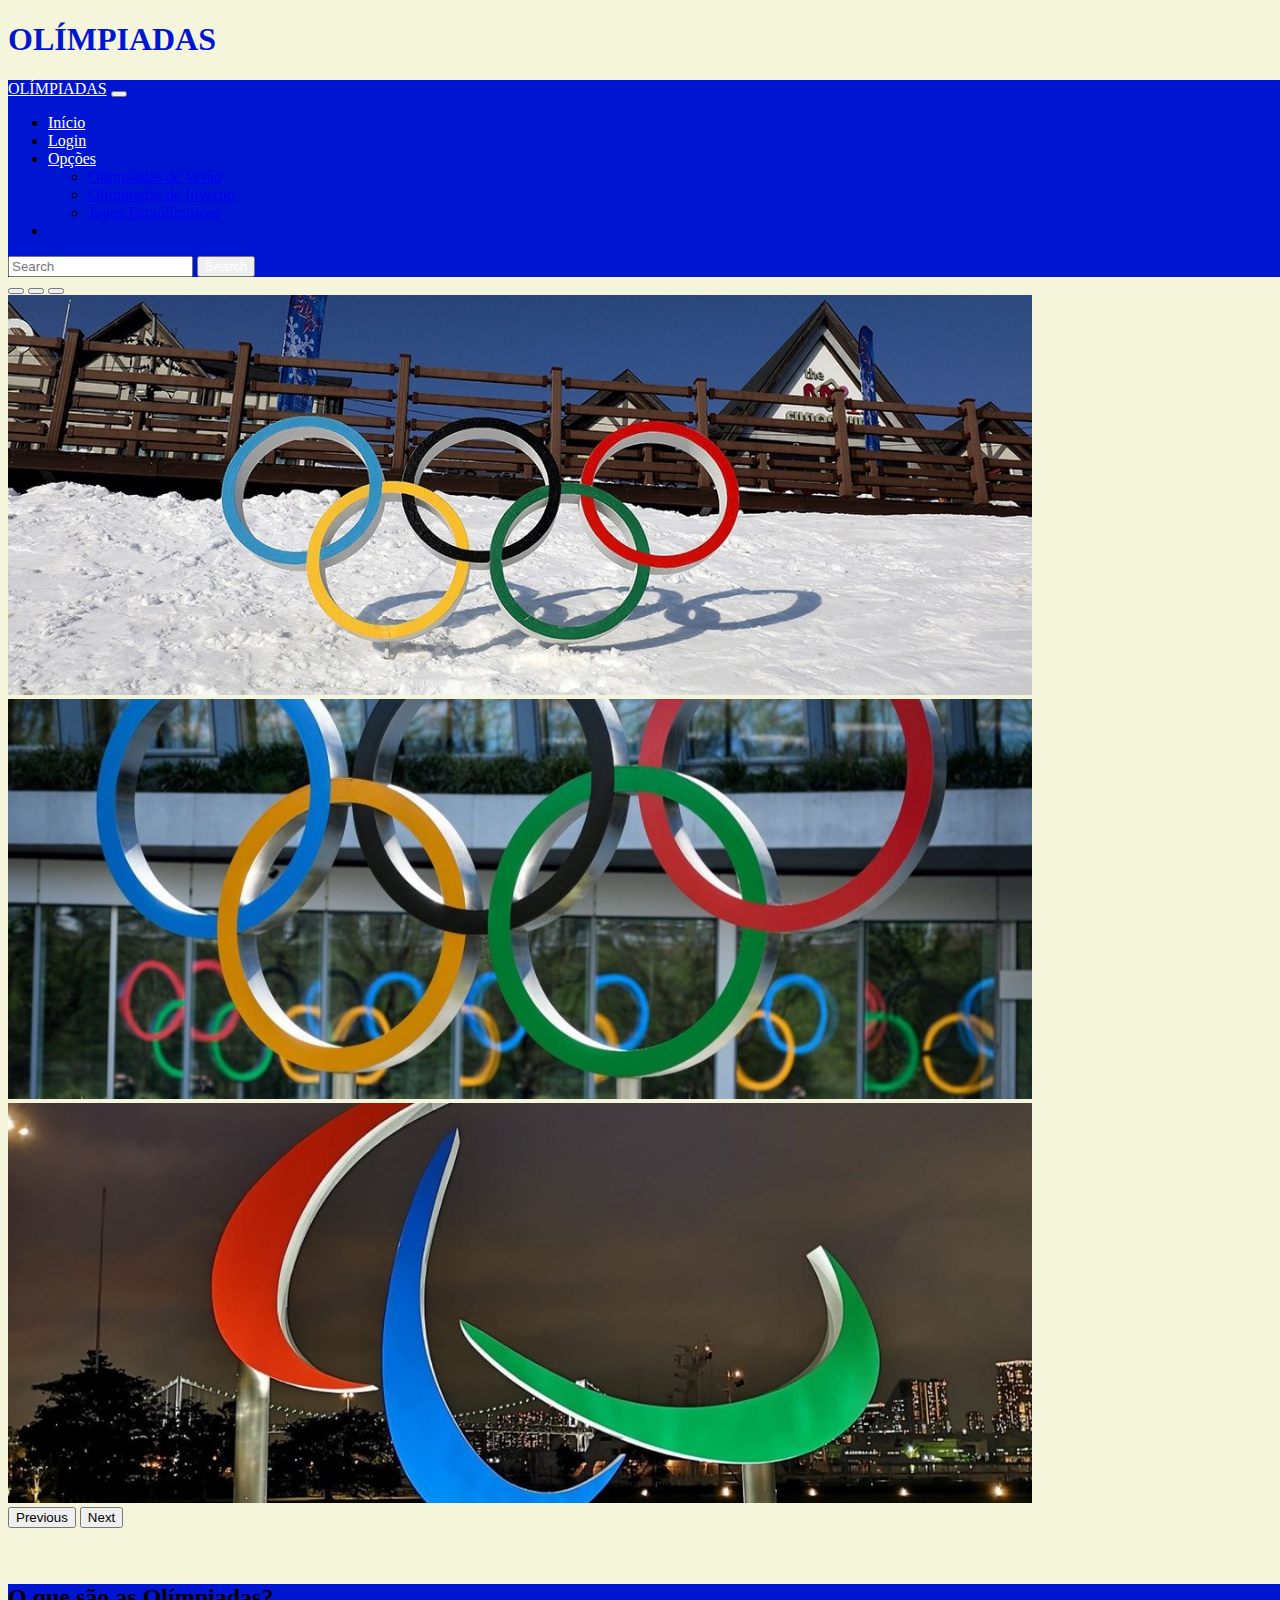
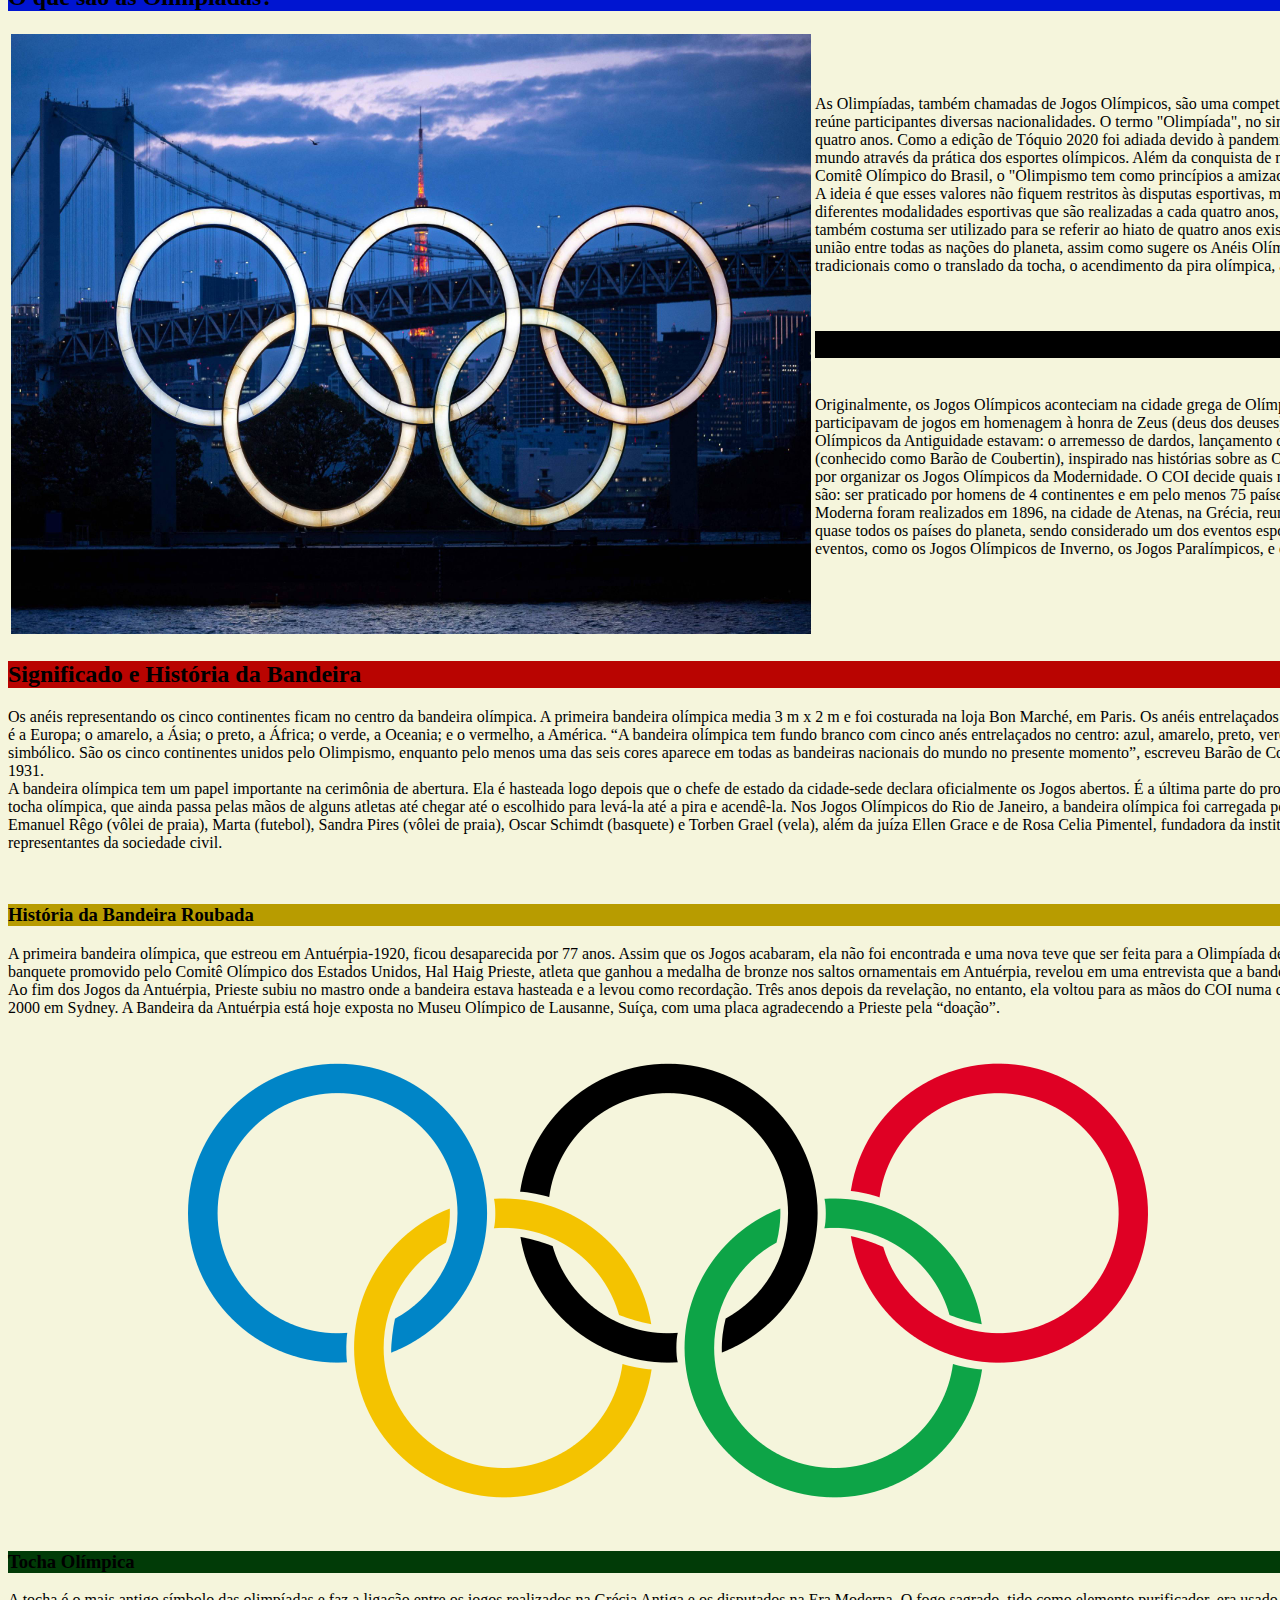
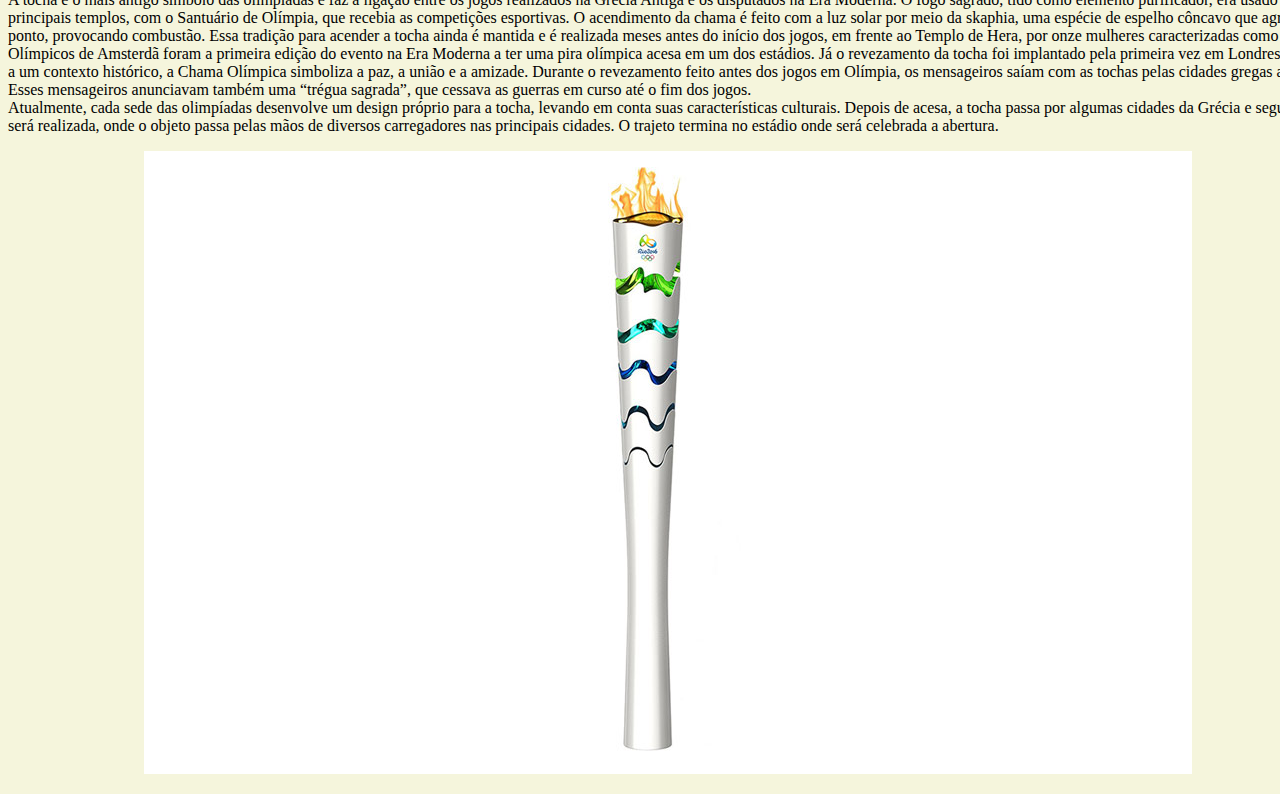
<file: index.html>
<!DOCTYPE html>
<html lang="pt-br">
<head>
    <meta charset="UTF-8">
    <meta http-equiv="X-UA-Compatible" content="IE=edge">
    <meta name="viewport" content="width=device-width, initial-scale=1.0">
    <link href="https://cdn.jsdelivr.net/npm/bootstrap@5.1.3/dist/css/bootstrap.min.css" rel="stylesheet" integrity="sha384-1BmE4kWBq78iYhFldvKuhfTAU6auU8tT94WrHftjDbrCEXSU1oBoqyl2QvZ6jIW3" crossorigin="anonymous">
    <script src="https://cdn.jsdelivr.net/npm/bootstrap@5.1.3/dist/js/bootstrap.bundle.min.js" integrity="sha384-ka7Sk0Gln4gmtz2MlQnikT1wXgYsOg+OMhuP+IlRH9sENBO0LRn5q+8nbTov4+1p" crossorigin="anonymous"></script>
    <link rel="stylesheet" href="css/estilo.css">
    <link rel="shortcut icon" href="img/icon medelha.ico" type="image/x-icon">
    <title>Olimpiadas</title>
</head>
<body>

    <div class="nome text-center">
        <h1>OLÍMPIADAS</h1>
   </div>


   <nav class="navbar navbar-expand-lg cor1">
        <div class="container-fluid">
          <a class="navbar-brand" href="#">OLÍMPIADAS</a>
          <button class="navbar-toggler" type="button" data-bs-toggle="collapse" data-bs-target="#navbarScroll" aria-controls="navbarScroll" aria-expanded="false" aria-label="Toggle navigation">
            <span class="navbar-toggler-icon"></span>
          </button>
          <div class="collapse navbar-collapse" id="navbarScroll">
            <ul class="navbar-nav me-auto my-2 my-lg-0 navbar-nav-scroll" style="--bs-scroll-height: 100px;">
              <li class="nav-item">
                <a class="nav-link active" aria-current="page" href="index.html">Início</a>
              </li>
              <li class="nav-item ">
                <a class="nav-link" href="login.html">Login</a>
              </li>
              <li class="nav-item dropdown ">
                <a class="nav-link dropdown-toggle" href="#" id="navbarScrollingDropdown" role="button" data-bs-toggle="dropdown" aria-expanded="true">
                  Opções
                </a>
                <ul class="dropdown-menu" aria-labelledby="navbarScrollingDropdown">
                  <li><a class="dropdown-item" href="verão.html">Olímpiadas de Verão</a> </li>
                  <li><a class="dropdown-item" href="inverno.html">Olímpiadas de Inverno</a></li>
                  <li><a class="dropdown-item" href="paraolímpicos.html">Jogos Paraolímpicos</a></li>
                </ul>
              </li>
              <li class="nav-item">
                <a class="nav-link disabled"></a>
              </li>
            </ul>
            <form class="d-flex">
              <input class="form-control me-2" type="search" placeholder="Search" aria-label="Search">
              <button class="btn btn-outline-success" type="submit">Search</button>
            </form>
          </div>
        </div>
      </nav>

      <div id="carouselExampleIndicators" class="carousel slide" data-bs-ride="carousel">
        <div class="carousel-indicators">
          <button type="button" data-bs-target="#carouselExampleIndicators" data-bs-slide-to="0" class="active" aria-current="true" aria-label="Slide 1"></button>
          <button type="button" data-bs-target="#carouselExampleIndicators" data-bs-slide-to="1" aria-label="Slide 2"></button>
          <button type="button" data-bs-target="#carouselExampleIndicators" data-bs-slide-to="2" aria-label="Slide 3"></button>
        </div>
        <div class="carousel-inner">
          <div class="carousel-item active">
            <img src="img/olimpiadas inverno.jpg" class="d-block w-100" alt="...">
          </div>
          <div class="carousel-item">
            <img src="img/Olímpiadas verão.jpg" class="d-block w-100" alt="...">
          </div>
          <div class="carousel-item">
            <img src="img/Olímpiadas paralímpicas.jpg" class="d-block w-100" alt="...">
          </div>
        </div>
        <button class="carousel-control-prev" type="button" data-bs-target="#carouselExampleIndicators" data-bs-slide="prev">
          <span class="carousel-control-prev-icon" aria-hidden="true"></span>
          <span class="visually-hidden">Previous</span>
        </button>
        <button class="carousel-control-next" type="button" data-bs-target="#carouselExampleIndicators" data-bs-slide="next">
          <span class="carousel-control-next-icon" aria-hidden="true"></span>
          <span class="visually-hidden">Next</span>
        </button>
      </div>

      <br><br>

      <div class="conteiner text-light cor1 text-center">
        <h2>O que são as Olímpiadas?</h2>
      </div>

      <table>
        <tr>
          <td><img  width="800" height="600" src='img/foto.jpg'></td>
           
          <td> <br><div class="mx-auto" style="width: 1100px;"> As Olimpíadas, também chamadas de Jogos Olímpicos, são uma competição de diferentes modalidades que a 
            cada quatro anos. É a maior celebração esportiva mundial e reúne participantes diversas nacionalidades.
            O termo "Olimpíada", no singular, se refere ao intervalo entre uma edição e outra dos Jogos. Normalmente, 
            o período é de quatro anos. Como a edição de Tóquio 2020 foi adiada devido à pandemia da Covid-19, excepcionalmente, 
            dessa vez, são cinco. As Olimpíadas têm como objetivo unir o mundo através da prática dos esportes olímpicos.
            Além da conquista de medalhas, as Olimpíadas têm como missão unir as nações de todo o planeta. De acordo com o Comitê 
            Olímpico do Brasil, o "Olimpismo tem como princípios a amizade, compreensão, mútua, solidariedade e jogo limpo (fair play)".
            Trata-se de uma filosofia de vida. A ideia é que esses valores não fiquem restritos às disputas esportivas, mas tenham influencia
            para todas pessoas. Olimpíadas ou Jogos Olímpicos são competições de diferentes modalidades esportivas que são realizadas a cada quatro anos,
            onde participam atletas de todos os continentes do mundo. O termo no singular – Olimpíada – também costuma ser utilizado
            para se referir ao hiato de quatro anos existente entre duas edições dos Jogos Olímpicos. O principal objetivo das Olimpíadas
            e fomentar a união entre todas as nações do planeta, assim como sugere os Anéis Olímpicos, um dos principais símbolos das Olimpíadas.
            As Olimpíadas são carregadas de ritos tradicionais como o translado da tocha, o acendimento da pira olímpica, a entrega
            das medalhas, as cerimônias de abertura e de encerramento, entre outros. </div><br> <br> 

            <div class="conteiner text-light cor3 text-center">
                <h2>História das Olimpíadas</h2>
              </div>

              <br>

            <div class="mx-auto" style="width: 1100px;">Originalmente, os Jogos Olímpicos aconteciam na cidade grega de Olímpia
            (daí o nome do evento), entre o século VIII a.C e o século V a.C, onde vários competidores participavam de jogos em homenagem à 
            honra de Zeus (deus dos deuses), e da deusa Hera (deusa da maternidade). Entre algumas das modalidades esportivas dos Jogos Olímpicos 
            da Antiguidade estavam: o arremesso de dardos, lançamento de disco, lutas, corridas, entre outras. Em 1894, o historiador francês Pierre 
            de Coubertin (conhecido como Barão de Coubertin), inspirado nas histórias sobre as Olimpíadas da Grécia Antiga, fundou o Comitê Olímpico 
            Internacional (COI), órgão responsável por organizar os Jogos Olímpicos da Modernidade. O COI decide quais modalidades podem participar 
            dos jogos. Os critérios para que um esporte possa se tornar olímpico são: ser praticado por homens de 4 continentes e em pelo menos 75 
            países e mulheres de 3 continentes em ao menos 40 países. Os primeiros Jogos Olímpicos da Era Moderna foram realizados em 1896, na cidade 
            de Atenas, na Grécia, reunindo participantes de 13 países. Atualmente, as Olimpíadas reúnem milhares de competidores de quase todos os países
            do planeta, sendo considerado um dos eventos esportivos mais importantes do mundo. O Movimento Olímpico desencadeou uma série de outros eventos,
            como os Jogos Olímpicos de Inverno, os Jogos Paralímpicos, e os Jogos Olímpicos da Juventude, por exemplo.</div><br><br>
        </td> 
        </tr>
       </table>
    <div>
       <div class="conteiner text-light cor4 text-center">
        <h2>Significado e História da Bandeira</h2>
      </div>

        <p> <div class="mx-auto" style="width: 1500px;">Os anéis representando os cinco continentes ficam no centro da bandeira olímpica. A primeira bandeira olímpica media 3 m x 2 m e foi
        costurada na loja Bon Marché, em Paris. Os anéis entrelaçados representam os continentes. O azul é a Europa; o amarelo, a Ásia; o preto, a África; 
        o verde, a Oceania; e o vermelho, a América. “A bandeira olímpica tem fundo branco com cinco anés entrelaçados no centro: azul, amarelo, preto, verde
        e vermelho. Esse desenho é simbólico. São os cinco continentes unidos pelo Olimpismo, enquanto pelo menos uma das seis cores aparece em todas as bandeiras
        nacionais do mundo no presente momento”, escreveu Barão de Coubertin em texto publicado em 1931. <br>
        A bandeira olímpica tem um papel importante na cerimônia de abertura. Ela é hasteada logo depois que o chefe de estado da cidade-sede declara 
        oficialmente os Jogos abertos. É a última parte do protocolo antes da entrada em cena da tocha olímpica, que ainda passa pelas mãos de alguns 
        atletas até chegar até o escolhido para levá-la até a pira e acendê-la. Nos Jogos Olímpicos do Rio de Janeiro, a bandeira olímpica foi carregada 
        por Joaquim Cruz (atletismo), Emanuel Rêgo (vôlei de praia), Marta (futebol), Sandra Pires (vôlei de praia), Oscar Schimdt (basquete) e Torben Grael 
        (vela), além da juíza Ellen Grace e de Rosa Celia Pimentel, fundadora da instituição Pró-Criança Cardíaca, representantes da sociedade civil. </div></p> <br>
      

      <div class="conteiner text-light cor5 text-center">
        <h3> História da Bandeira Roubada </h3>
        </div>

        <p> <div class="mx-auto" style="width: 1500px;">A primeira bandeira olímpica, que estreou em Antuérpia-1920, ficou desaparecida por 77 anos. Assim que os Jogos acabaram, ela não foi
        encontrada e uma nova teve que ser feita para a Olimpíada de Paris-1924. Em 1997, durante um banquete promovido pelo Comitê Olímpico dos Estados Unidos,
        Hal Haig Prieste, atleta que ganhou a medalha de bronze nos saltos ornamentais em Antuérpia, revelou em uma entrevista que a bandeira olímpica tinha ficado com ele.
        Ao fim dos Jogos da Antuérpia, Prieste subiu no mastro onde a bandeira estava hasteada e a levou como recordação. Três anos depois da revelação, 
        no entanto, ela voltou para as mãos do COI numa cerimônia especial realizada em 2000 em Sydney. A Bandeira da Antuérpia está hoje exposta no Museu Olímpico
        de Lausanne, Suíça, com uma placa agradecendo a Prieste pela “doação”. </div></p>


      <ul align="middle">
        <img src="img/significado bandeira.png" alt="" center>
      </ul>

      <div class="conteiner text-light cor6 text-center">
        <h3> Tocha Olímpica </h3>
        </div>

        <p><div class="mx-auto" style="width: 1500px;"> A tocha é o mais antigo símbolo das olimpíadas e faz a ligação entre os jogos realizados na Grécia
        Antiga e os disputados na Era Moderna. O fogo sagrado, tido como elemento purificador, era usado pelos gregos em frente aos seus principais templos, 
        com o Santuário de Olímpia, que recebia as competições esportivas. O acendimento da chama é feito com a luz solar por meio da skaphia, uma espécie 
        de espelho côncavo que agrega os raios do sol em um só ponto, provocando combustão. Essa tradição para acender a tocha ainda é mantida e é realizada 
        meses antes do início dos jogos, em frente ao Templo de Hera, por onze mulheres caracterizadas como sacerdotisas. Em 1928, os Jogos Olímpicos de Amsterdã 
        foram a primeira edição do evento na Era Moderna a ter uma pira olímpica acesa em um dos estádios. Já o revezamento da tocha foi implantado pela primeira 
        vez em Londres, no ano de 1948. Além de remeter a um contexto histórico, a Chama Olímpica simboliza a paz, a união e a amizade. Durante o revezamento 
        feito antes dos jogos em Olímpia, os mensageiros saíam com as tochas pelas cidades gregas anunciando a data das competições. Esses mensageiros anunciavam 
        também uma “trégua sagrada”, que cessava as guerras em curso até o fim dos jogos. <br> 
        Atualmente, cada sede das olimpíadas desenvolve um design próprio para a tocha, levando em conta suas características culturais. Depois de acesa, 
        a tocha passa por algumas cidades da Grécia e segue para o país onde a competição será realizada, onde o objeto passa pelas mãos de diversos carregadores 
        nas principais cidades. O trajeto termina no estádio onde será celebrada a abertura.</div></p>

        <ul align="middle">
          <img src="img/tocha olímpica (2).jpg" alt="" center>
        </ul>

    </div>      
</body>
</html>
</file>
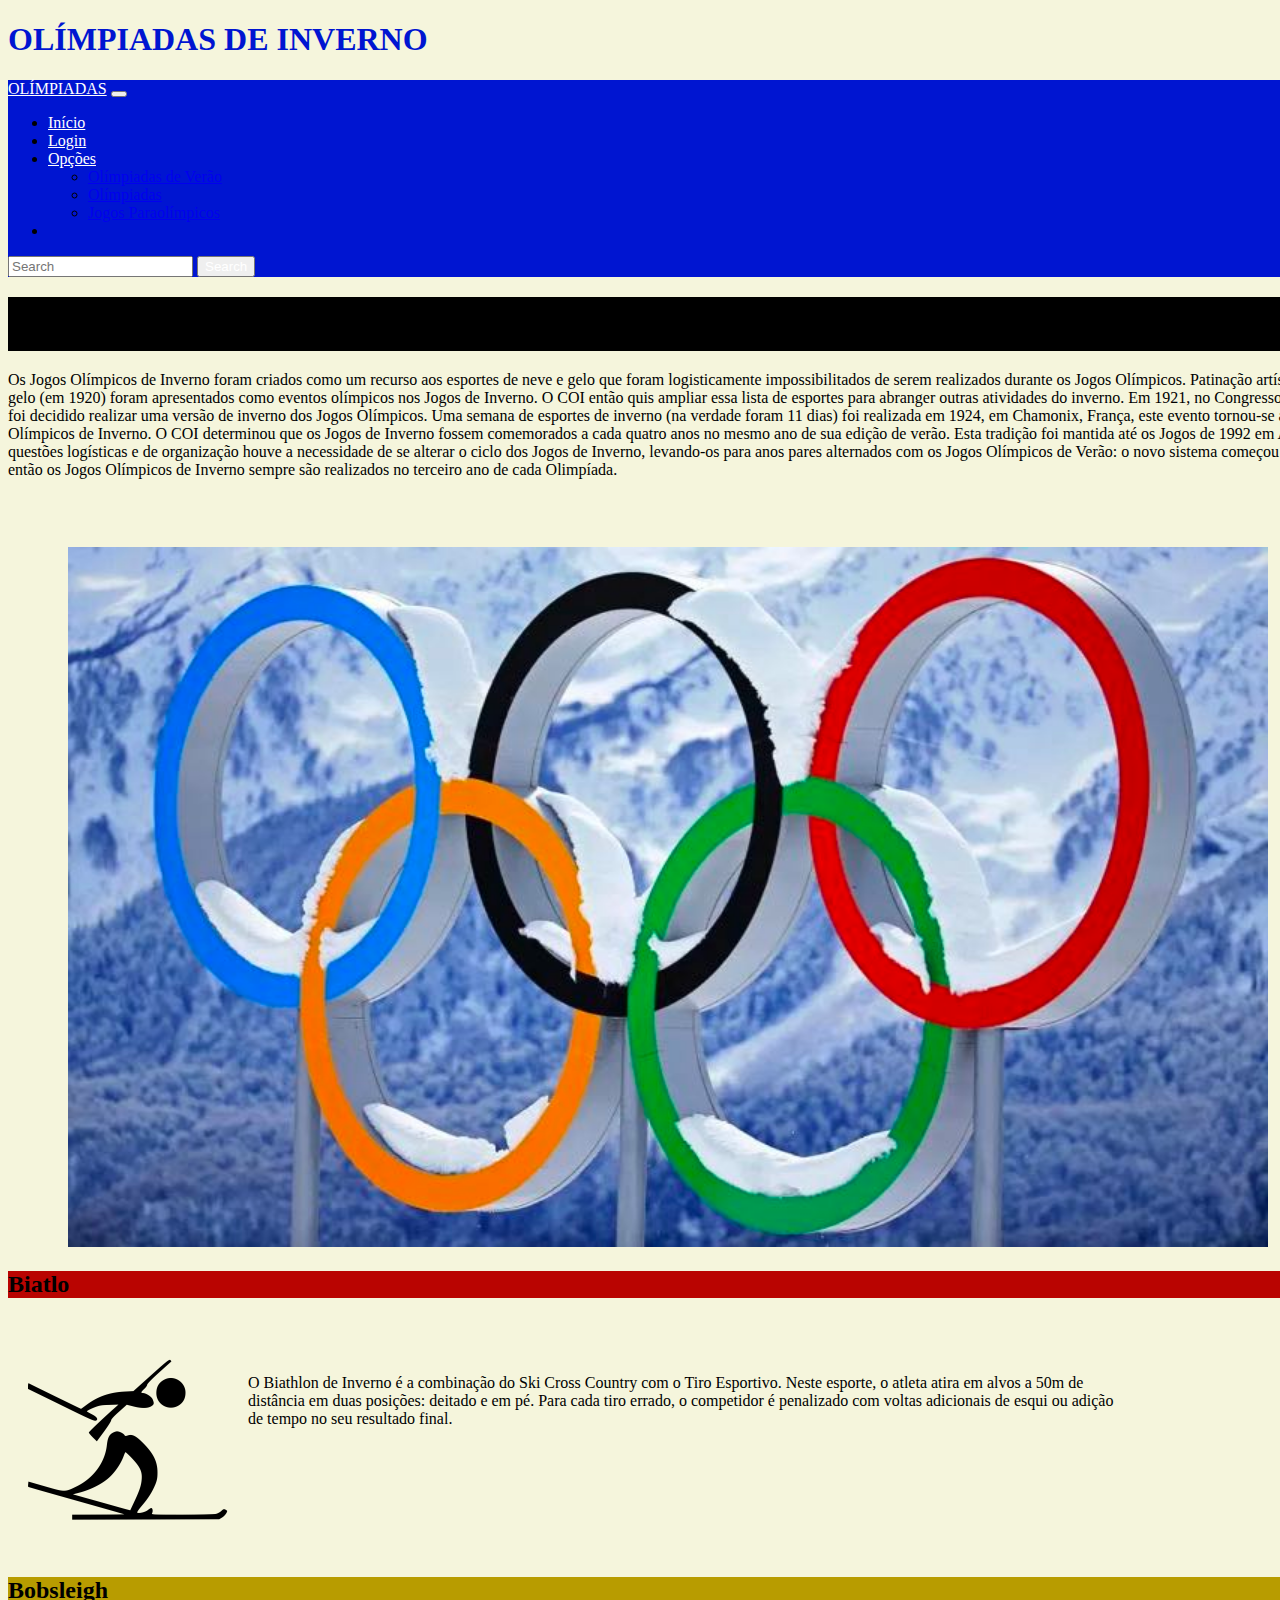
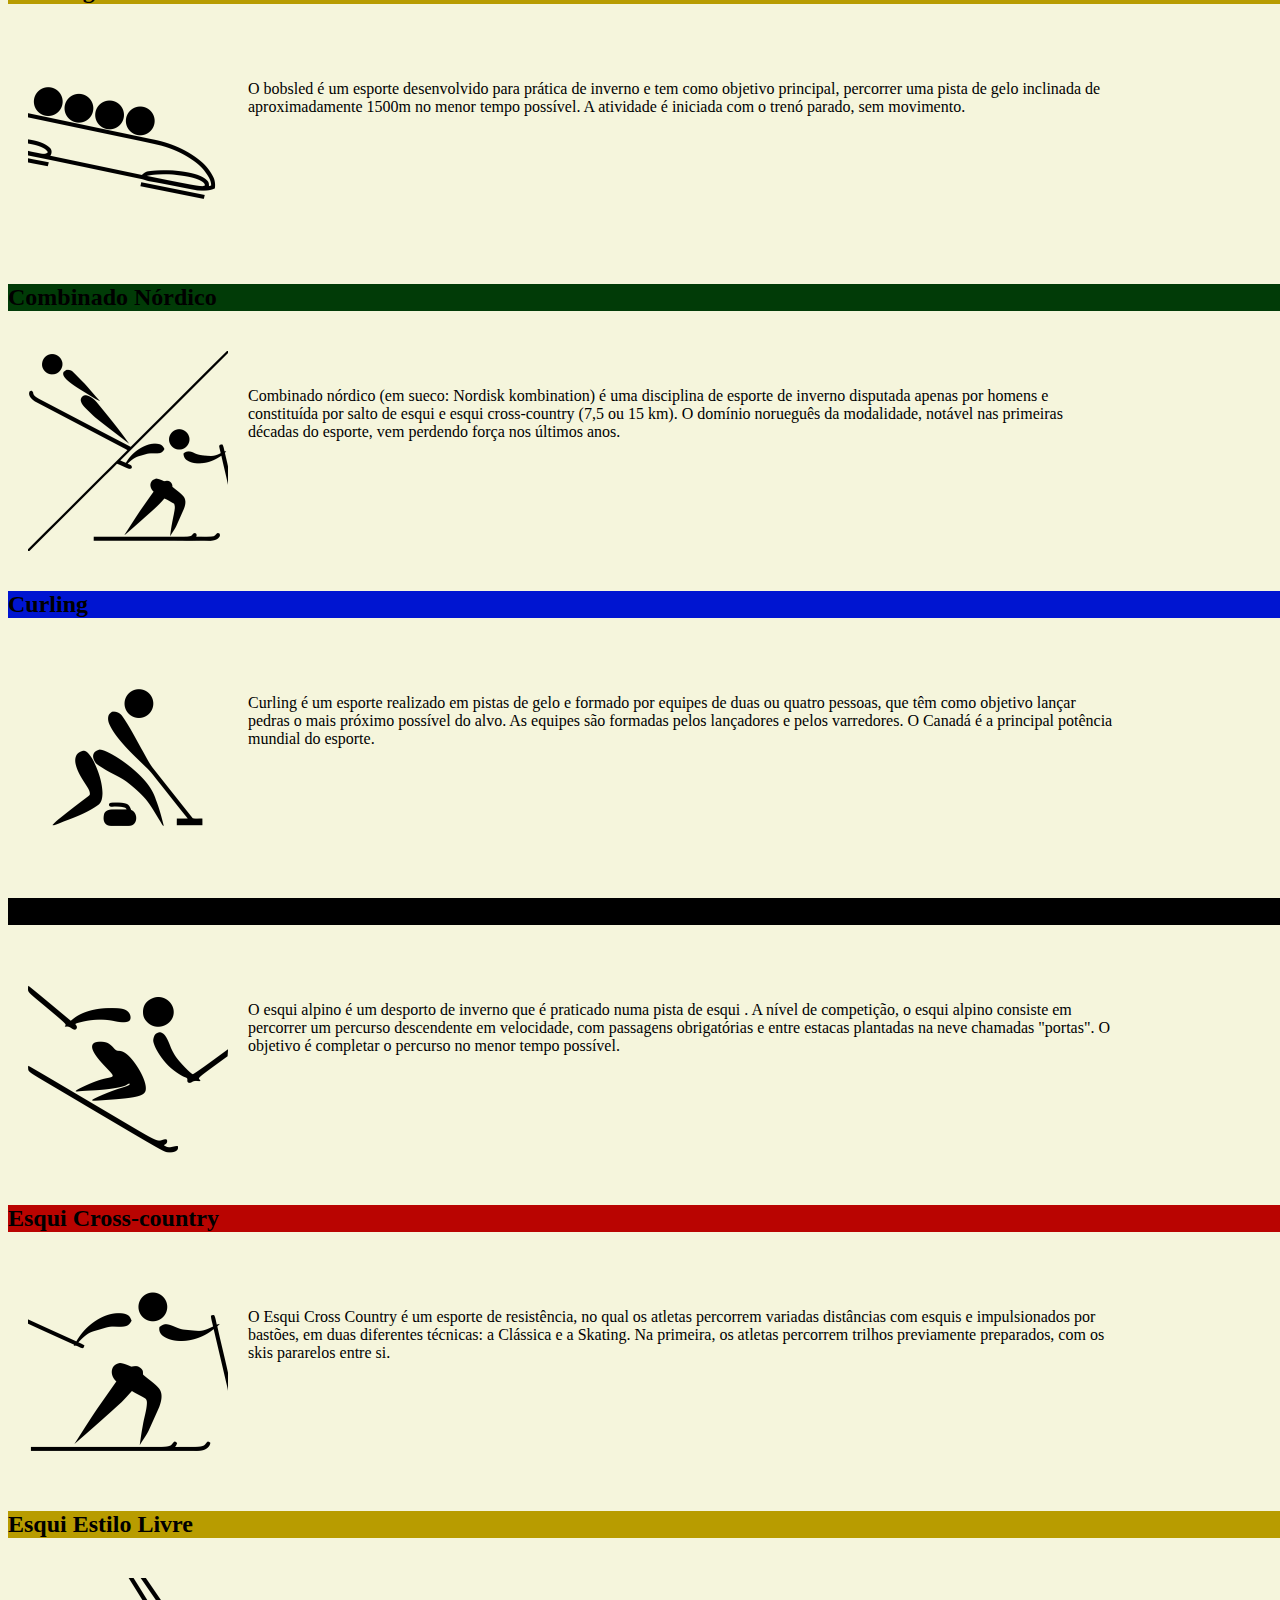
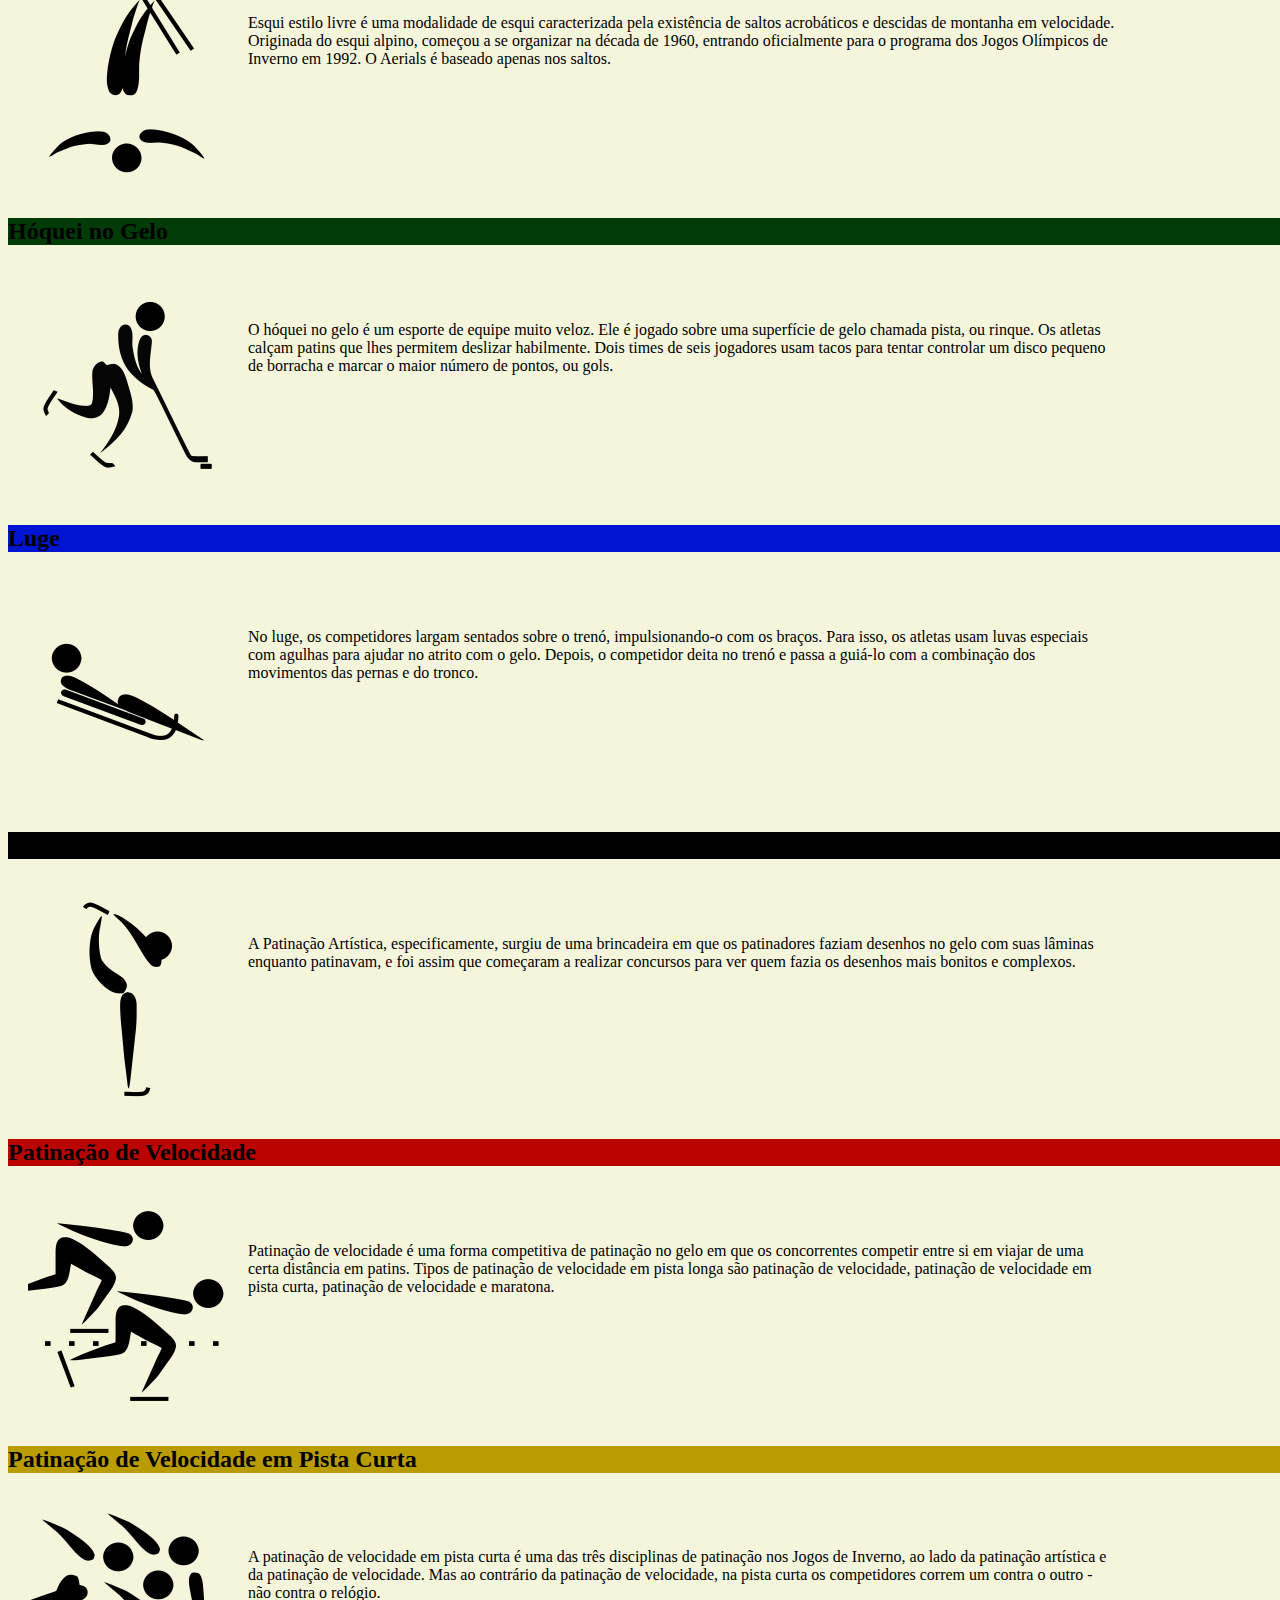
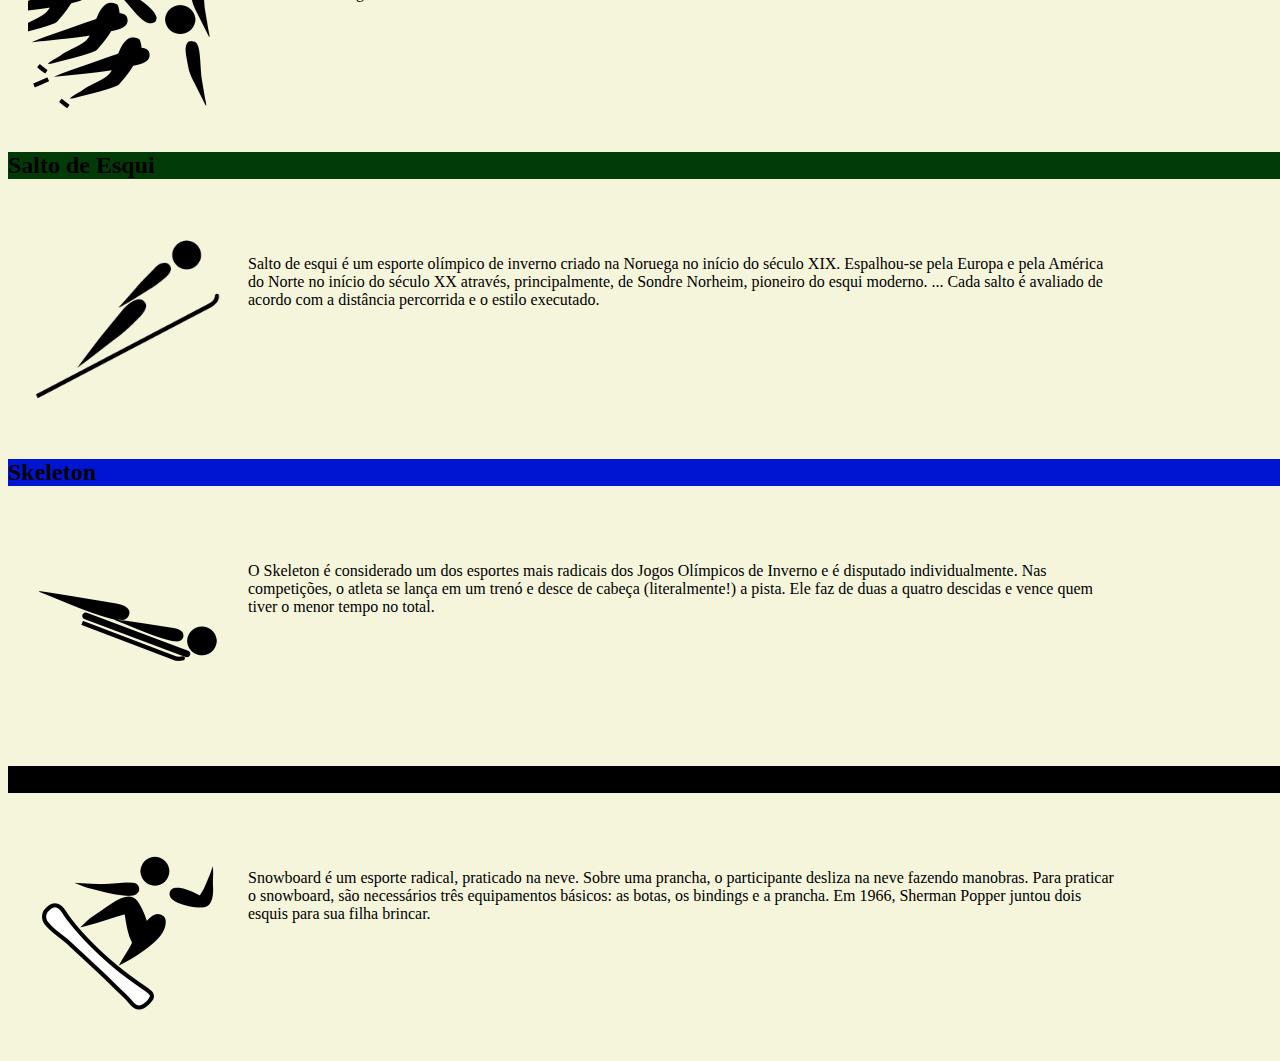
<file: inverno.html>
<!DOCTYPE html>
<html lang="pt-br">
<head>
    <meta charset="UTF-8">
    <meta http-equiv="X-UA-Compatible" content="IE=edge">
    <meta name="viewport" content="width=device-width, initial-scale=1.0">
    <link href="https://cdn.jsdelivr.net/npm/bootstrap@5.1.3/dist/css/bootstrap.min.css" rel="stylesheet" integrity="sha384-1BmE4kWBq78iYhFldvKuhfTAU6auU8tT94WrHftjDbrCEXSU1oBoqyl2QvZ6jIW3" crossorigin="anonymous">
    <script src="https://cdn.jsdelivr.net/npm/bootstrap@5.1.3/dist/js/bootstrap.bundle.min.js" integrity="sha384-ka7Sk0Gln4gmtz2MlQnikT1wXgYsOg+OMhuP+IlRH9sENBO0LRn5q+8nbTov4+1p" crossorigin="anonymous"></script>
    <link rel="stylesheet" href="css/estilo.css">
    <link rel="shortcut icon" href="img/icon medelha.ico" type="image/x-icon">
    <title>Olímpiadas de inverno</title>
</head>
<body>
    <div class="nome text-center">
        <h1>OLÍMPIADAS DE INVERNO</h1>
   </div>


   <nav class="navbar navbar-expand-lg cor1">
        <div class="container-fluid">
          <a class="navbar-brand" href="#">OLÍMPIADAS</a>
          <button class="navbar-toggler" type="button" data-bs-toggle="collapse" data-bs-target="#navbarScroll" aria-controls="navbarScroll" aria-expanded="false" aria-label="Toggle navigation">
            <span class="navbar-toggler-icon"></span>
          </button>
          <div class="collapse navbar-collapse" id="navbarScroll">
            <ul class="navbar-nav me-auto my-2 my-lg-0 navbar-nav-scroll" style="--bs-scroll-height: 100px;">
              <li class="nav-item">
                <a class="nav-link active" aria-current="page" href="index.html">Início</a>
              </li>
              <li class="nav-item ">
                <a class="nav-link" href="login.html">Login</a>
              </li>
              <li class="nav-item dropdown ">
                <a class="nav-link dropdown-toggle" href="#" id="navbarScrollingDropdown" role="button" data-bs-toggle="dropdown" aria-expanded="true">
                  Opções
                </a>
                <ul class="dropdown-menu" aria-labelledby="navbarScrollingDropdown">
                  <li><a class="dropdown-item" href="verão.html">Olímpiadas de Verão</a> </li>
                  <li><a class="dropdown-item" href="index.html">Olímpiadas </a></li>
                  <li><a class="dropdown-item" href="paraolímpicos.html">Jogos Paraolímpicos</a></li>
                </ul>
              </li>
              <li class="nav-item">
                <a class="nav-link disabled"></a>
              </li>
            </ul>
            <form class="d-flex">
              <input class="form-control me-2" type="search" placeholder="Search" aria-label="Search">
              <button class="btn btn-outline-success" type="submit">Search</button>
            </form>
          </div>
        </div>
      </nav>

      <div class="conteiner text-light cor3 text-center">
        <h2>O que são as olímpiadas de inverno? <br> Quais são as modalidades jogadas nas Olímpiadas de inverno?</h2>
      </div>

      <p> <div class="mx-auto" style="width: 1500px;"> Os Jogos Olímpicos de Inverno foram criados como um recurso aos esportes de neve e gelo que foram logisticamente 
      impossibilitados de serem realizados durante os Jogos Olímpicos. Patinação artística (em 1908 e 1920) e hóquei no gelo (em 1920) foram apresentados como eventos 
      olímpicos nos Jogos de Inverno. O COI então quis ampliar essa lista de esportes para abranger outras atividades do inverno. Em 1921, no Congresso Olímpico do COI, 
      em Lausana, foi decidido realizar uma versão de inverno dos Jogos Olímpicos. Uma semana de esportes de inverno (na verdade foram 11 dias) foi realizada em 1924, 
      em Chamonix, França, este evento tornou-se a primeira edição dos Jogos Olímpicos de Inverno. O COI determinou que os Jogos de Inverno fossem comemorados a 
      cada quatro anos no mesmo ano de sua edição de verão. Esta tradição foi mantida até os Jogos de 1992 em Albertville, França, mas por questões logísticas e 
      de organização houve a necessidade de se alterar o ciclo dos Jogos de Inverno, levando-os para anos pares alternados com os Jogos Olímpicos de Verão: o novo 
      sistema começou com os Jogos de 1994, e desde então os Jogos Olímpicos de Inverno sempre são realizados no terceiro ano de cada Olimpíada. </p><br> <br>      
      </div>

      <ul align="middle">
      <img width="1200" height="700" src="img/Jogos-de-Inverno.jpg" center>
      </ul>

    <div class="conteiner text-light cor4 text-center">
      <h2>Biatlo</h2>
    </div>

      <div class="modalidades">
        <img width="200" height="200" src="img/biatlo de inverno.png" >
        <article class="infos">
        <p>
        O Biathlon de Inverno é a combinação do Ski Cross Country com o Tiro Esportivo. Neste esporte, o atleta atira em alvos a 50m de distância em duas posições: 
        deitado e em pé. Para cada tiro errado, o competidor é penalizado com voltas adicionais de esqui ou adição de tempo no seu resultado final.

        </p>
      </article>
    </div>

    <div class="conteiner text-light cor5 text-center">
      <h2>Bobsleigh</h2>
    </div>

      <div class="modalidades">
        <img width="200" height="200" src="img/bobsleigh.png" >
        <article class="infos">
        <p>
        O bobsled é um esporte desenvolvido para prática de inverno e tem como objetivo principal, percorrer uma pista de gelo inclinada de aproximadamente 1500m 
        no menor tempo possível. A atividade é iniciada com o trenó parado, sem movimento.
        </p>
        </article>
      </div>

    <div class="conteiner text-light cor6 text-center">
        <h2>Combinado Nórdico</h2>
    </div>
  
      <div class="modalidades">
        <img width="200" height="200" src="img/combinado nordico.png">
        <article class="infos">
        <p>
        Combinado nórdico (em sueco: Nordisk kombination) é uma disciplina de esporte de inverno disputada apenas por homens e constituída por salto de esqui e esqui 
        cross-country (7,5 ou 15 km). O domínio norueguês da modalidade, notável nas primeiras décadas do esporte, vem perdendo força nos últimos anos.
        </p>
        </article>
      </div>

    <div class="conteiner text-light cor1 text-center">
      <h2>Curling</h2>
    </div>
  
      <div class="modalidades">
        <img width="200" height="200" src="img/curling.jpg" >
        <article class="infos">
        <p>
        Curling é um esporte realizado em pistas de gelo e formado por equipes de duas ou quatro pessoas, que têm como objetivo lançar pedras o mais próximo possível 
        do alvo. As equipes são formadas pelos lançadores e pelos varredores. O Canadá é a principal potência mundial do esporte.
        </p>
       </article>
      </div>

    <div class="conteiner text-light cor3 text-center">
      <h2>Esqui Alpino </h2>
    </div>
  
      <div class="modalidades">
        <img width="200" height="200" src="img/esqui alpino.png" >
        <article class="infos">
        <p>
        O esqui alpino é um desporto de inverno que é praticado numa pista de esqui . A nível de competição, o esqui alpino consiste em percorrer um percurso 
        descendente em velocidade, com passagens obrigatórias e entre estacas plantadas na neve chamadas "portas". O objetivo é completar o percurso no menor tempo possível.
        </p>
        </article>
      </div>

    <div class="conteiner text-light cor4 text-center">
      <h2>Esqui Cross-country </h2>
    </div>
      
      <div class="modalidades">
        <img width="200" height="200" src="img/esqui cross.png" >
        <article class="infos">
        <p>
        O Esqui Cross Country é um esporte de resistência, no qual os atletas percorrem variadas distâncias com esquis e impulsionados por bastões, em duas diferentes 
        técnicas: a Clássica e a Skating. Na primeira, os atletas percorrem trilhos previamente preparados, com os skis pararelos entre si.
        </p>
        </article>
      </div>

    <div class="conteiner text-light cor5 text-center">
      <h2>Esqui Estilo Livre</h2>
    </div>
        
      <div class="modalidades">
        <img width="200" height="200" src="img/esqui estilo livre.png" >
        <article class="infos">
        <p>
        Esqui estilo livre é uma modalidade de esqui caracterizada pela existência de saltos acrobáticos e descidas de montanha em velocidade. Originada do esqui 
        alpino, começou a se organizar na década de 1960, entrando oficialmente para o programa dos Jogos Olímpicos de Inverno em 1992. O Aerials é baseado apenas nos saltos.
        </p>
        </article>
      </div>

    <div class="conteiner text-light cor6 text-center">
      <h2>Hóquei no Gelo</h2>
    </div>
          
      <div class="modalidades">
        <img width="200" height="200" src="img/Hóquei no gelo.png" >
        <article class="infos">
        <p>
        O hóquei no gelo é um esporte de equipe muito veloz. Ele é jogado sobre uma superfície de gelo chamada pista, ou rinque. Os atletas calçam patins que lhes 
        permitem deslizar habilmente. Dois times de seis jogadores usam tacos para tentar controlar um disco pequeno de borracha e marcar o maior número de pontos, ou gols.
        </p>
        </article>
      </div>

    <div class="conteiner text-light cor1 text-center">
      <h2>Luge</h2>
    </div>
            
      <div class="modalidades">
        <img width="200" height="200" src="img/luge.png" >
        <article class="infos">
        <p>
        No luge, os competidores largam sentados sobre o trenó, impulsionando-o com os braços. Para isso, os atletas usam luvas especiais com agulhas para ajudar 
        no atrito com o gelo. Depois, o competidor deita no trenó e passa a guiá-lo com a combinação dos movimentos das pernas e do tronco.
        </p>
        </article>
      </div>

    <div class="conteiner text-light cor3 text-center">
      <h2>Patinação Artística </h2>
    </div>
              
        <div class="modalidades">
          <img width="200" height="200" src="img/patinação artistica.png" >
          <article class="infos">
          <p>
          A Patinação Artística, especificamente, surgiu de uma brincadeira em que os patinadores faziam desenhos no gelo com suas lâminas enquanto patinavam, e 
          foi assim que começaram a realizar concursos para ver quem fazia os desenhos mais bonitos e complexos.
          </p>
          </article>
        </div>

    <div class="conteiner text-light cor4 text-center">
      <h2>Patinação de Velocidade</h2>
    </div>
                
        <div class="modalidades">
          <img width="200" height="200" src="img/patinação de velocidade.png" >
          <article class="infos">
          <p>
          Patinação de velocidade é uma forma competitiva de patinação no gelo em que os concorrentes competir entre si em viajar de uma certa distância em patins. 
          Tipos de patinação de velocidade em pista longa são patinação de velocidade, patinação de velocidade em pista curta, patinação de velocidade e maratona.
          </p>
          </article>
        </div>

    <div class="conteiner text-light cor5 text-center">
      <h2>Patinação de Velocidade em Pista Curta</h2>
    </div>
                
        <div class="modalidades">
          <img width="200" height="200" src="img/patinação de velocidade em pista curta.png" >
          <article class="infos">
          <p>
          A patinação de velocidade em pista curta é uma das três disciplinas de patinação nos Jogos de Inverno, ao lado da patinação artística e da patinação de 
          velocidade. Mas ao contrário da patinação de velocidade, na pista curta os competidores correm um contra o outro - não contra o relógio.
          </p>
          </article>
        </div>

    <div class="conteiner text-light cor6 text-center">
      <h2>Salto de Esqui</h2>
    </div>
                    
        <div class="modalidades">
          <img width="200" height="200" src="img/salto de esqui.png" >
          <article class="infos">
          <p>
          Salto de esqui é um esporte olímpico de inverno criado na Noruega no início do século XIX. Espalhou-se pela Europa e pela América do Norte no início do século XX 
          através, principalmente, de Sondre Norheim, pioneiro do esqui moderno. ... Cada salto é avaliado de acordo com a distância percorrida e o estilo executado.
          </p>
          </article>
        </div>    

    <div class="conteiner text-light cor1 text-center">
      <h2>Skeleton</h2>
    </div>
                        
        <div class="modalidades">
          <img width="200" height="200" src="img/Skeleton.png" >
          <article class="infos">
          <p>
          O Skeleton é considerado um dos esportes mais radicais dos Jogos Olímpicos de Inverno e é disputado individualmente. Nas competições, o atleta se lança em um 
          trenó e desce de cabeça (literalmente!) a pista. Ele faz de duas a quatro descidas e vence quem tiver o menor tempo no total.
          </p>
          </article>
        </div>   


    <div class="conteiner text-light cor3 text-center">
      <h2>Snowbord</h2>
    </div>
                                
        <div class="modalidades">
          <img width="200" height="200" src="img/snowbord.png" >
          <article class="infos">
          <p>
          Snowboard é um esporte radical, praticado na neve. Sobre uma prancha, o participante desliza na neve fazendo manobras. Para praticar o snowboard, são 
          necessários três equipamentos básicos: as botas, os bindings e a prancha. Em 1966, Sherman Popper juntou dois esquis para sua filha brincar.
          </p>
          </article>
        </div>   
    
</body>
</html>
</file>
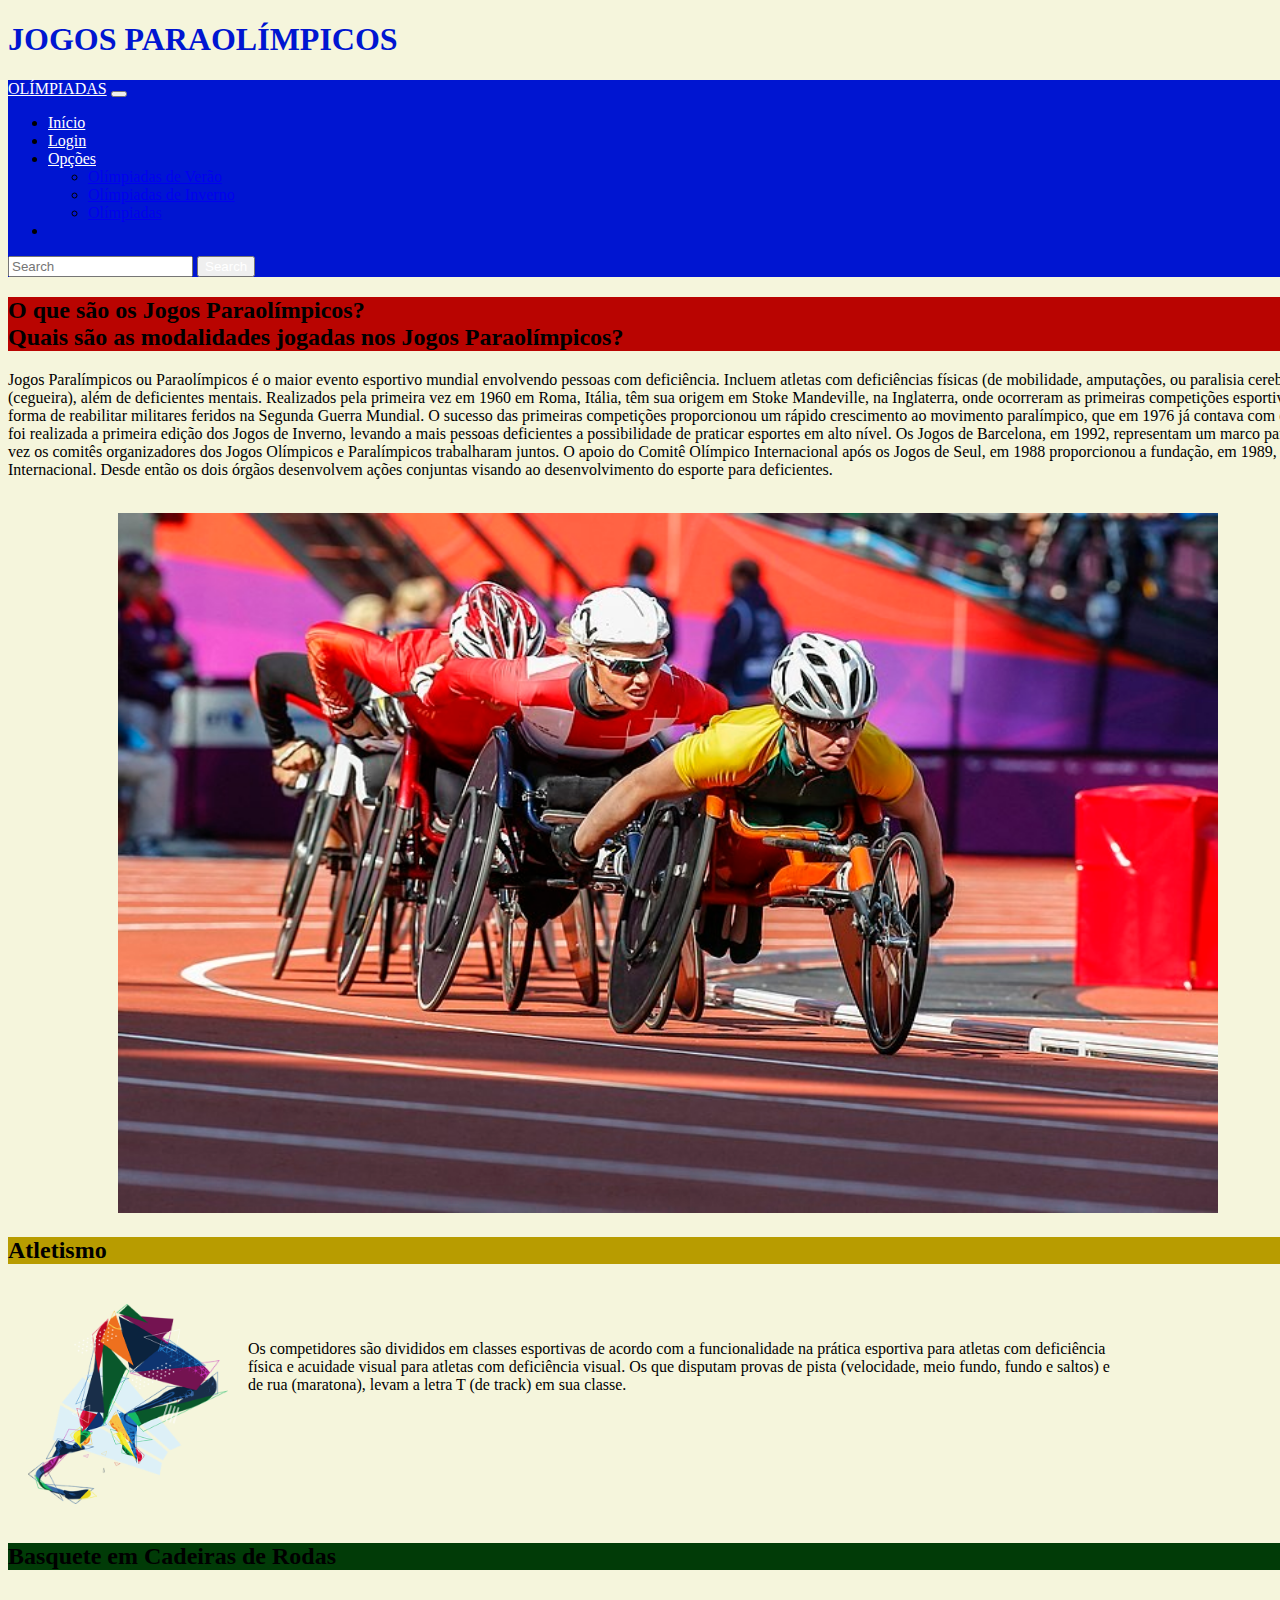
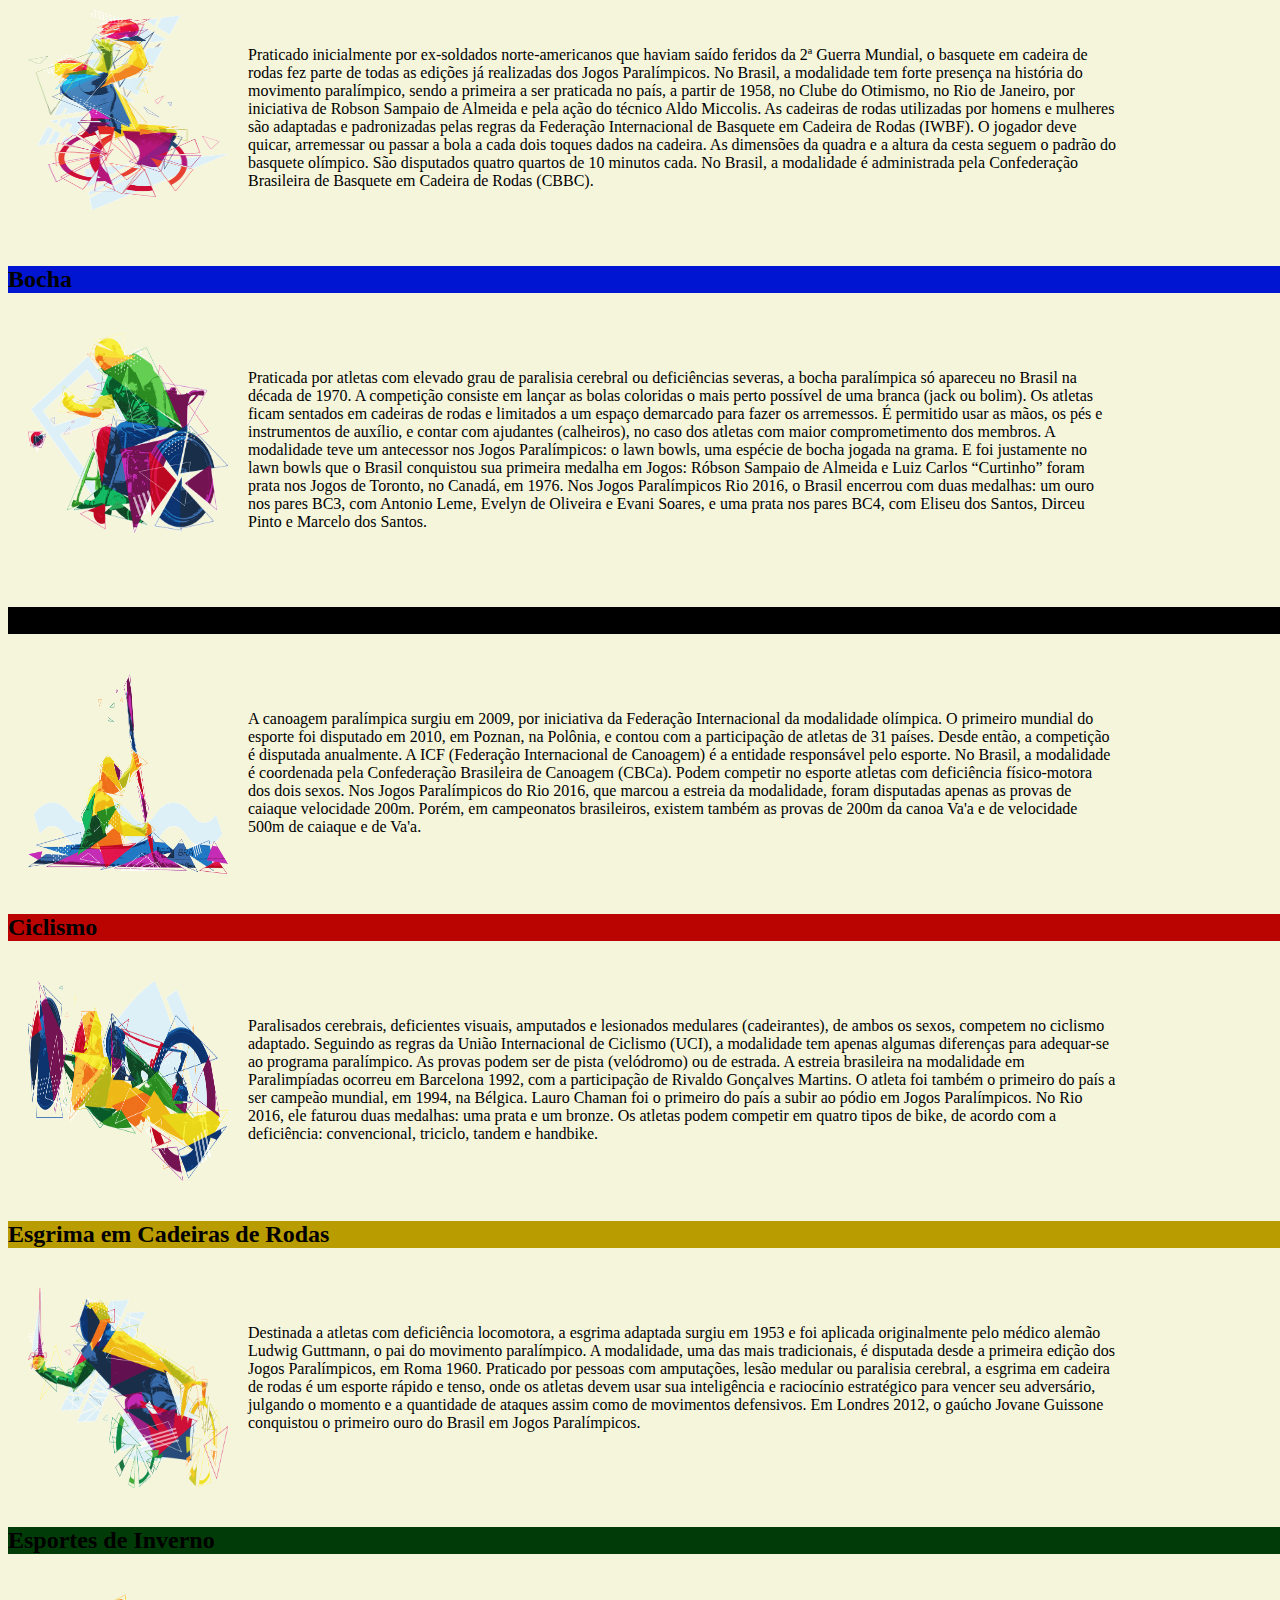
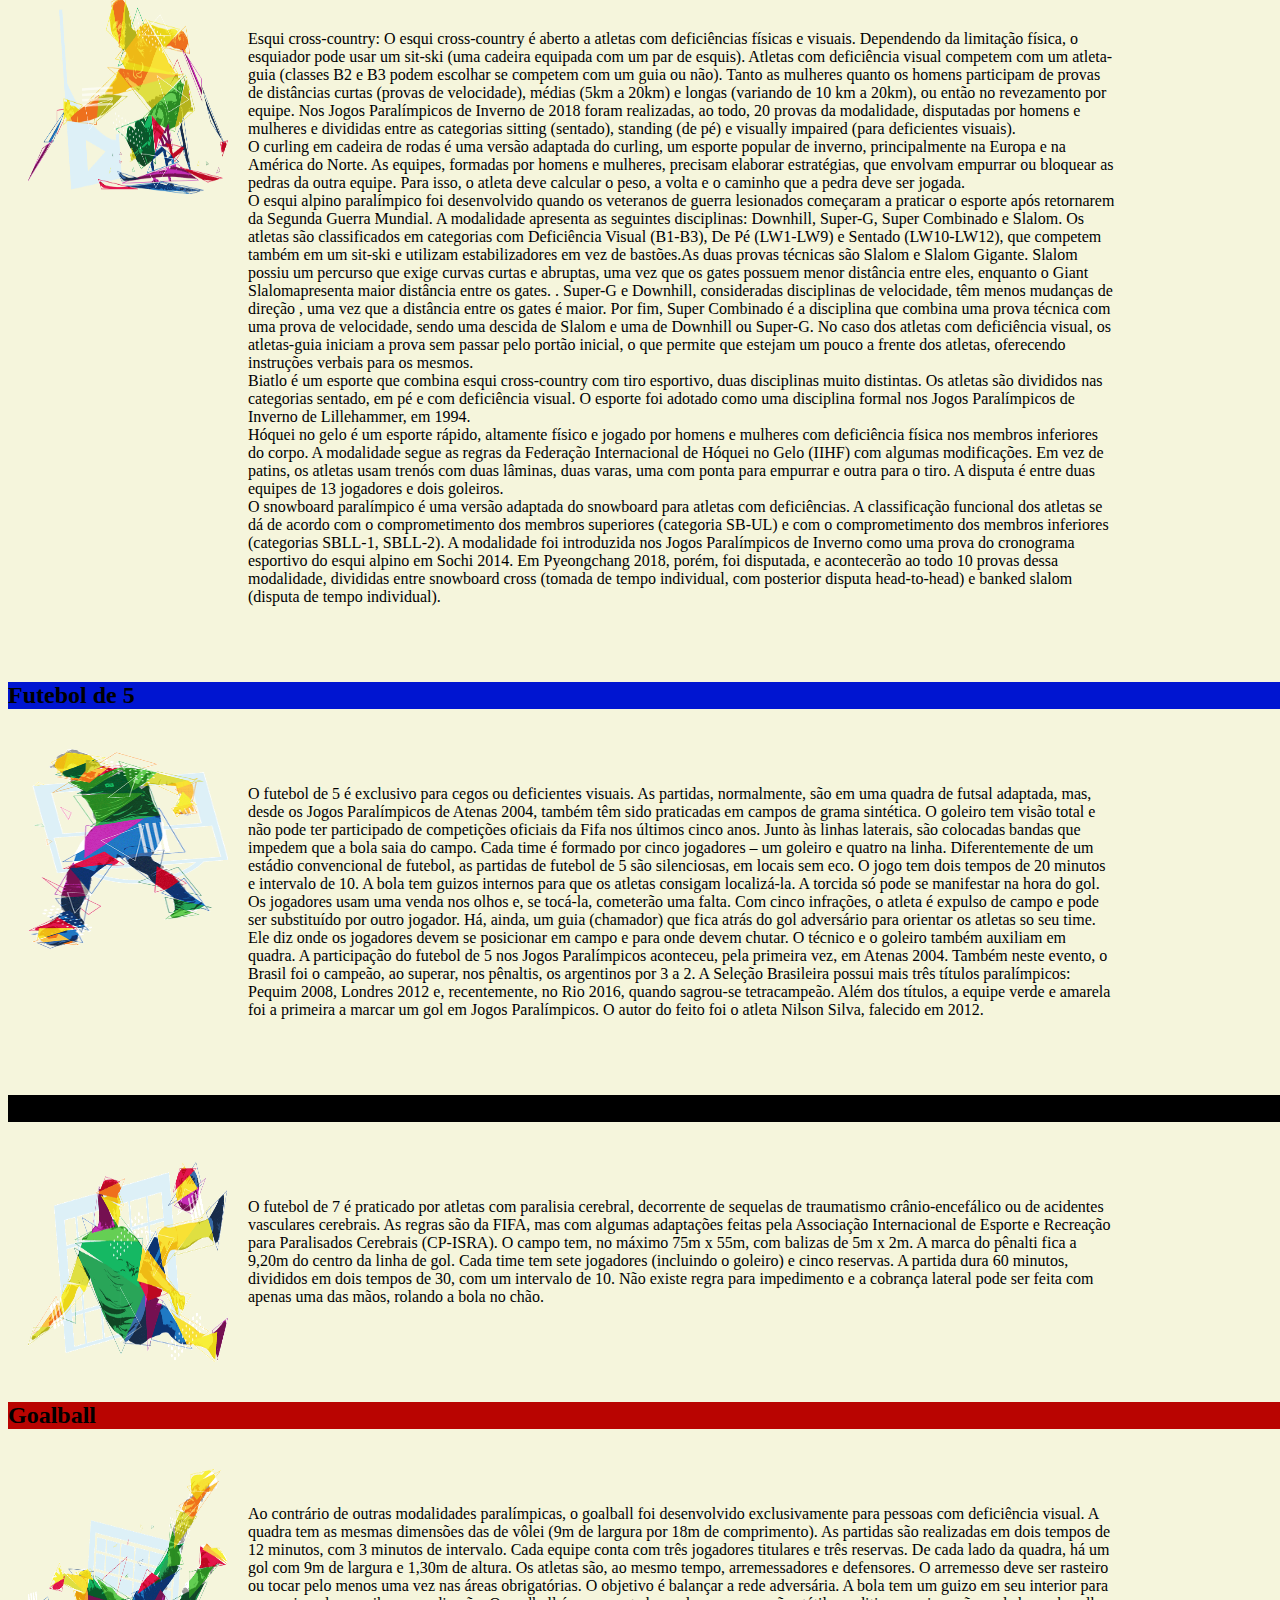
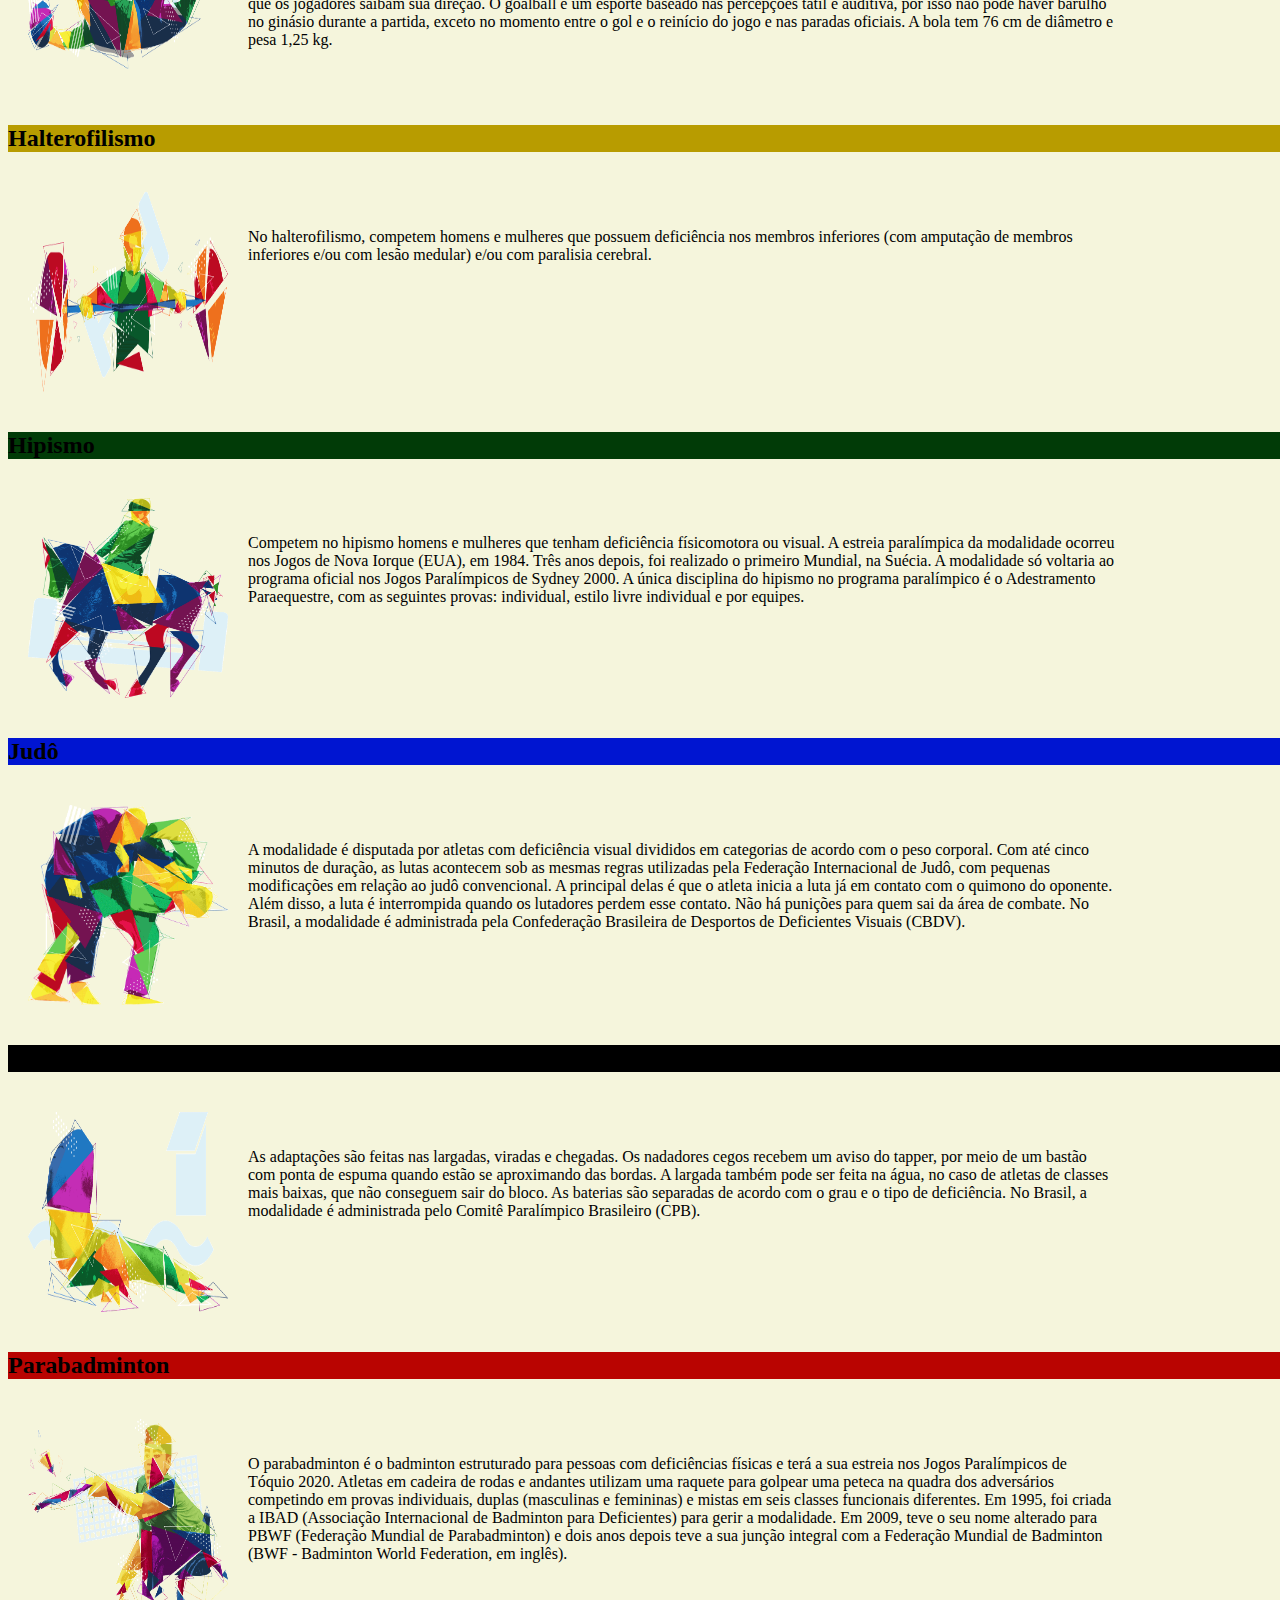
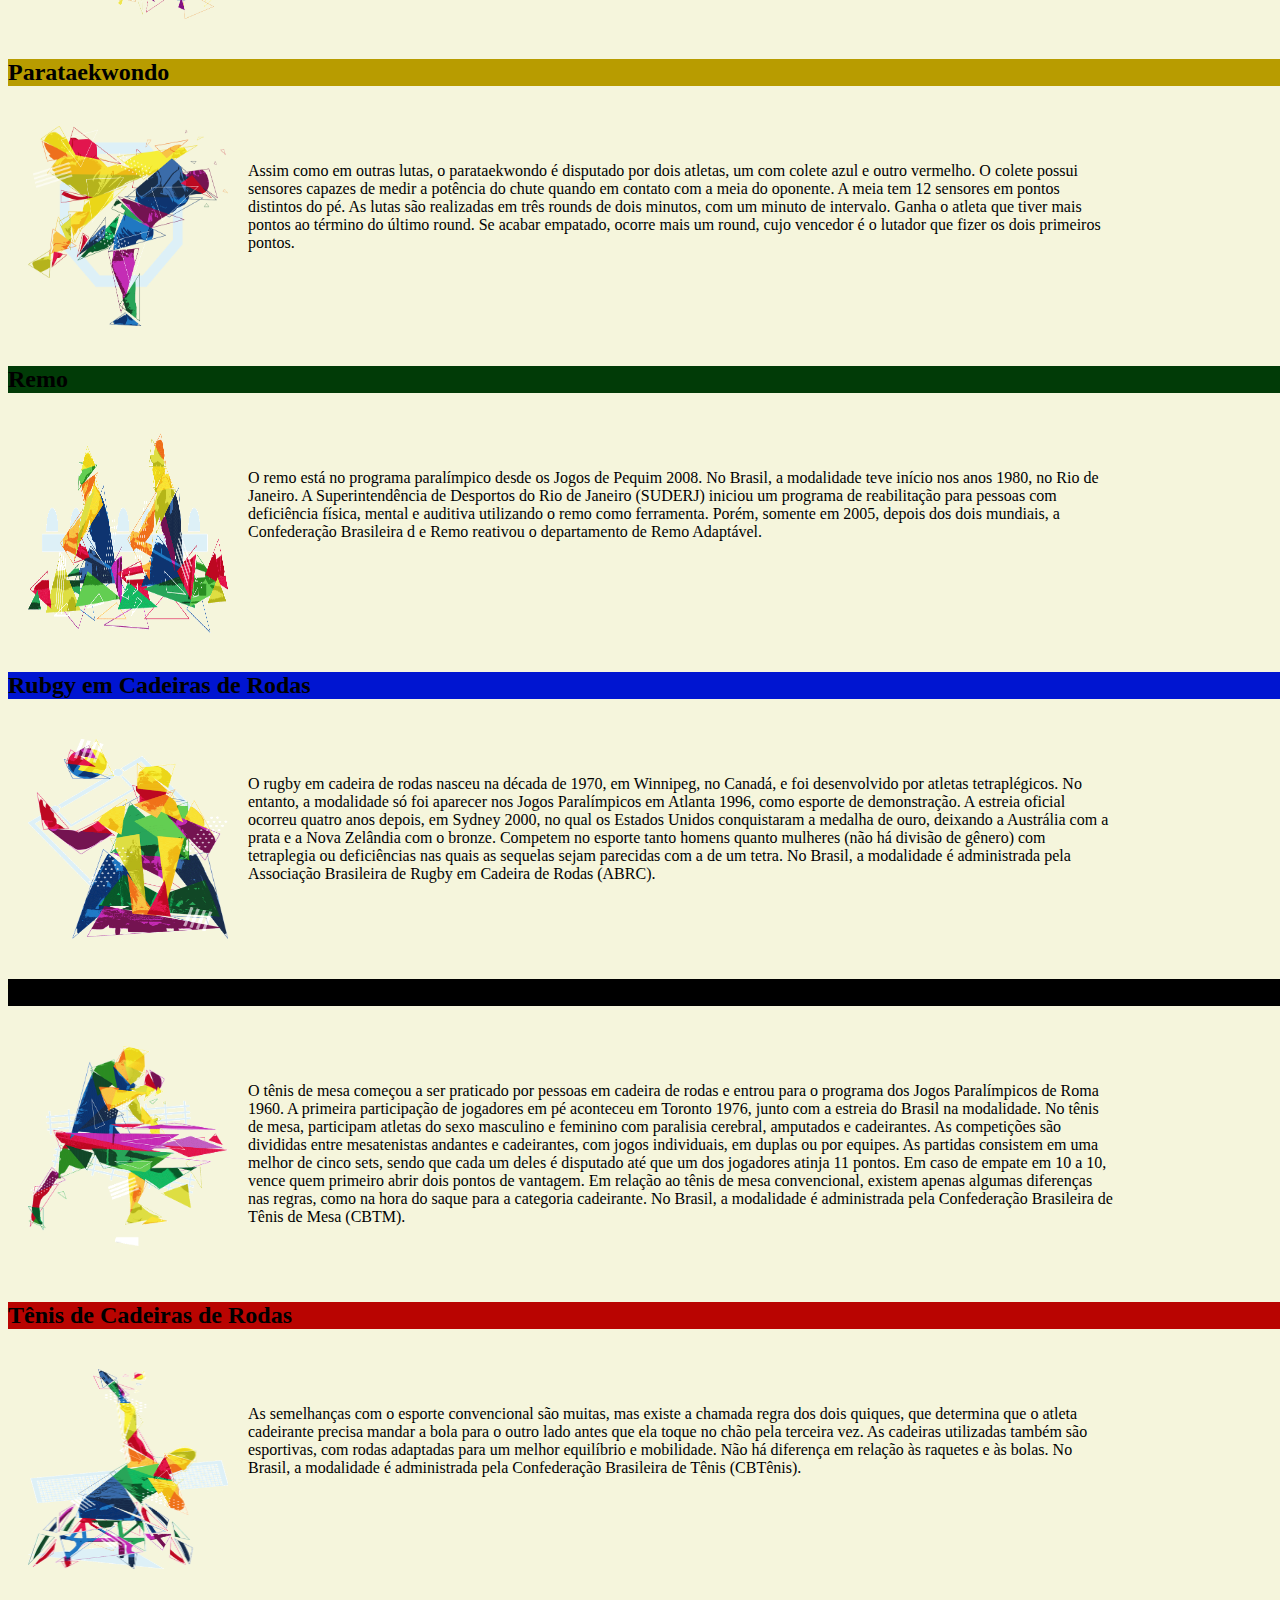
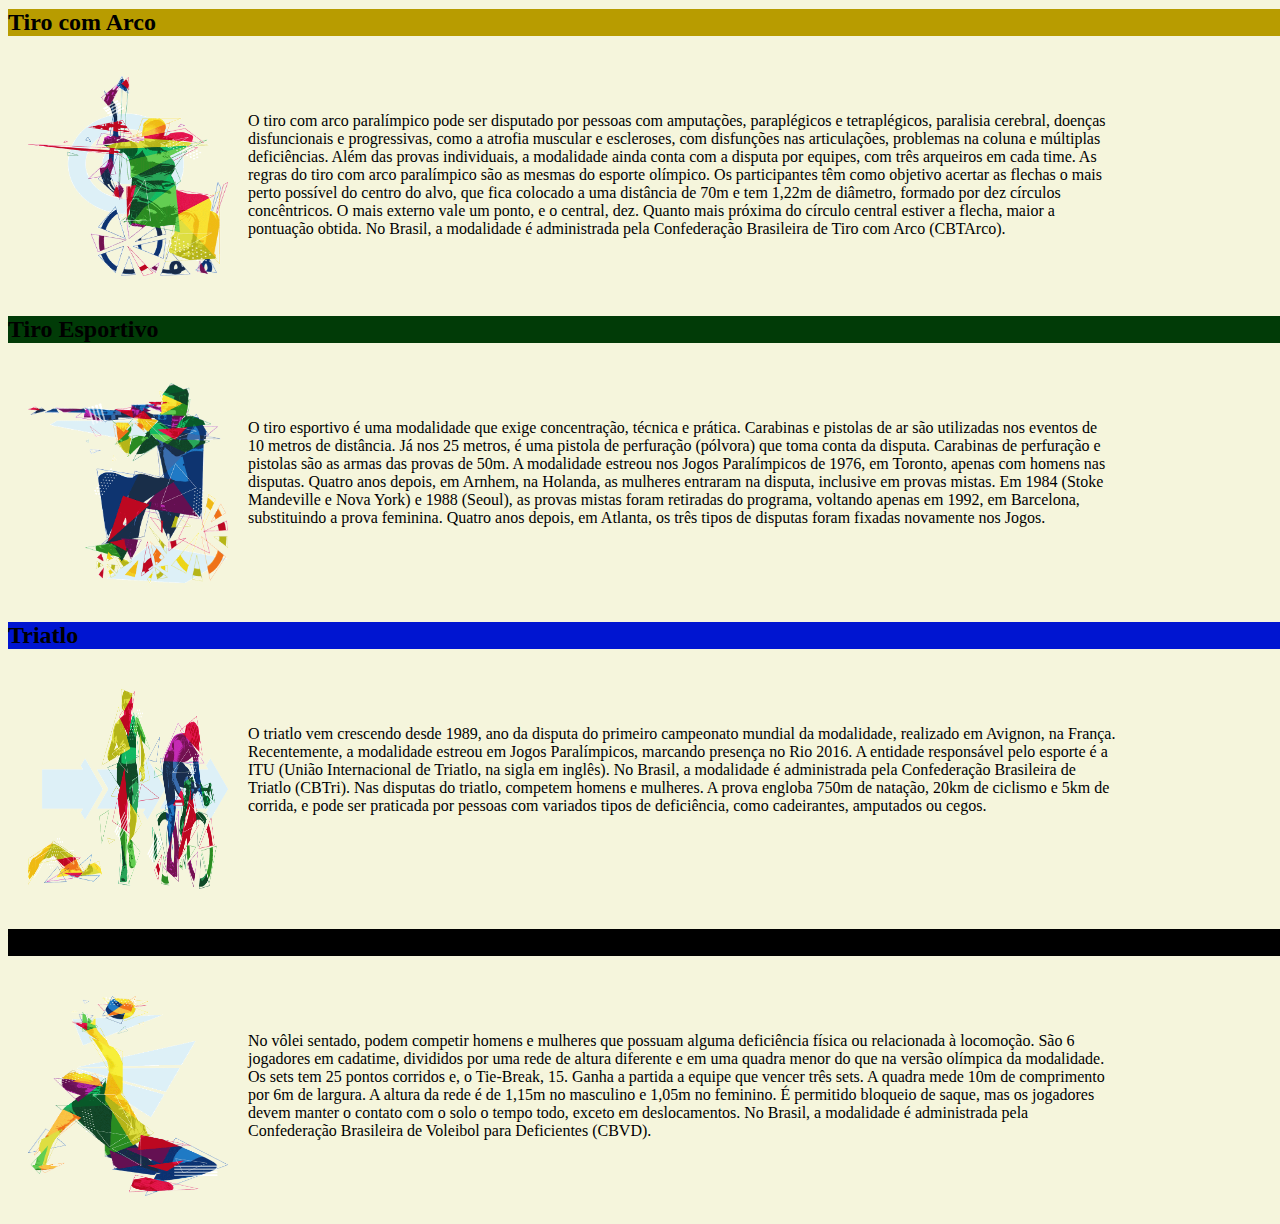
<file: paraolímpicos.html>
<!DOCTYPE html>
<html lang="pt-br">
<head>
    <meta charset="UTF-8">
    <meta http-equiv="X-UA-Compatible" content="IE=edge">
    <meta name="viewport" content="width=device-width, initial-scale=1.0">
    <link href="https://cdn.jsdelivr.net/npm/bootstrap@5.1.3/dist/css/bootstrap.min.css" rel="stylesheet" integrity="sha384-1BmE4kWBq78iYhFldvKuhfTAU6auU8tT94WrHftjDbrCEXSU1oBoqyl2QvZ6jIW3" crossorigin="anonymous">
    <script src="https://cdn.jsdelivr.net/npm/bootstrap@5.1.3/dist/js/bootstrap.bundle.min.js" integrity="sha384-ka7Sk0Gln4gmtz2MlQnikT1wXgYsOg+OMhuP+IlRH9sENBO0LRn5q+8nbTov4+1p" crossorigin="anonymous"></script>
    <link rel="stylesheet" href="css/estilo.css">
    <link rel="shortcut icon" href="img/icon medelha.ico" type="image/x-icon">
    <title>Jogos Paraolímpicos</title>
</head>
<body>
    <div class="nome text-center">
        <h1>JOGOS PARAOLÍMPICOS</h1>
   </div>


   <nav class="navbar navbar-expand-lg cor1">
        <div class="container-fluid">
          <a class="navbar-brand" href="#">OLÍMPIADAS</a>
          <button class="navbar-toggler" type="button" data-bs-toggle="collapse" data-bs-target="#navbarScroll" aria-controls="navbarScroll" aria-expanded="false" aria-label="Toggle navigation">
            <span class="navbar-toggler-icon"></span>
          </button>
          <div class="collapse navbar-collapse" id="navbarScroll">
            <ul class="navbar-nav me-auto my-2 my-lg-0 navbar-nav-scroll" style="--bs-scroll-height: 100px;">
              <li class="nav-item">
                <a class="nav-link active" aria-current="page" href="index.html">Início</a>
              </li>
              <li class="nav-item ">
                <a class="nav-link" href="login.html">Login</a>
              </li>
              <li class="nav-item dropdown ">
                <a class="nav-link dropdown-toggle" href="#" id="navbarScrollingDropdown" role="button" data-bs-toggle="dropdown" aria-expanded="true">
                  Opções
                </a>
                <ul class="dropdown-menu" aria-labelledby="navbarScrollingDropdown">
                  <li><a class="dropdown-item" href="index.html">Olímpiadas de Verão</a> </li>
                  <li><a class="dropdown-item" href="inverno.html">Olímpiadas de Inverno</a></li>
                  <li><a class="dropdown-item" href="index.html">Olímpiadas</a></li>
                </ul>
              </li>
              <li class="nav-item">
                <a class="nav-link disabled"></a>
              </li>
            </ul>
            <form class="d-flex">
              <input class="form-control me-2" type="search" placeholder="Search" aria-label="Search">
              <button class="btn btn-outline-success" type="submit">Search</button>
            </form>
          </div>
        </div>
      </nav>

      <div class="conteiner text-light cor4 text-center">
        <h2>O que são os Jogos Paraolímpicos? <br> Quais são as modalidades jogadas nos Jogos Paraolímpicos?</h2>
      </div>

      <p> <div class="mx-auto" style="width: 1500px;"> Jogos Paralímpicos ou Paraolímpicos é o maior evento esportivo mundial envolvendo pessoas com deficiência.
      Incluem atletas com deficiências físicas (de mobilidade, amputações, ou paralisia cerebral), deficiências visuais (cegueira), além de deficientes mentais. 
      Realizados pela primeira vez em 1960 em Roma, Itália, têm sua origem em Stoke Mandeville, na Inglaterra, onde ocorreram as primeiras competições esportivas para 
      deficientes físicos, como forma de reabilitar militares feridos na Segunda Guerra Mundial. O sucesso das primeiras competições proporcionou um rápido crescimento ao 
      movimento paralímpico, que em 1976 já contava com quarenta países. Neste mesmo ano foi realizada a primeira edição dos Jogos de Inverno, levando a mais pessoas deficientes 
      a possibilidade de praticar esportes em alto nível. Os Jogos de Barcelona, em 1992, representam um marco para o evento, já que pela primeira vez os comitês organizadores 
      dos Jogos Olímpicos e Paralímpicos trabalharam juntos. O apoio do Comitê Olímpico Internacional após os Jogos de Seul, em 1988 proporcionou a fundação, em 1989, do Comitê 
      Paralímpico Internacional. Desde então os dois órgãos desenvolvem ações conjuntas visando ao desenvolvimento do esporte para deficientes. <br> <br>      
      </div>

      <ul align="middle">
      <img width="1100" height="700" src="img/jogos paralimpicos.jpg" center>
      </ul>

    <div class="conteiner text-light cor5 text-center">
      <h2>Atletismo </h2>
    </div>

      <div class="modalidades">
        <img width="200" height="200" src="img/atletismo paraolimpico.png" >
        <article class="infos">
        <p>
        Os competidores são divididos em classes esportivas de acordo com a funcionalidade na prática esportiva para atletas com deficiência física e acuidade visual para 
        atletas com deficiência visual. Os que disputam provas de pista (velocidade, meio fundo, fundo e saltos) e de rua (maratona), levam a letra T (de track) em sua classe.
        </p>
      </article>
    </div>

    <div class="conteiner text-light cor6 text-center">
      <h2>Basquete em Cadeiras de Rodas</h2>
    </div>

      <div class="modalidades">
        <img width="200" height="200" src="img/basquete em cadeira de rodas.gif" >
        <article class="infos">
        <p>
        Praticado inicialmente por ex-soldados norte-americanos que haviam saído feridos da 2ª Guerra Mundial, o basquete em cadeira de rodas fez parte de todas as edições já 
        realizadas dos Jogos Paralímpicos. No Brasil, a modalidade tem forte presença na história do movimento paralímpico, sendo a primeira a ser praticada no país, a partir 
        de 1958, no Clube do Otimismo, no Rio de Janeiro, por iniciativa de Robson Sampaio de Almeida e pela ação do técnico Aldo Miccolis. As cadeiras de rodas utilizadas por 
        homens e mulheres são adaptadas e padronizadas pelas regras da Federação Internacional de Basquete em Cadeira de Rodas (IWBF). O jogador deve quicar, arremessar 
        ou passar a bola a cada dois toques dados na cadeira. As dimensões da quadra e a altura da cesta seguem o padrão do basquete olímpico. São disputados quatro quartos 
        de 10 minutos cada. No Brasil, a modalidade é administrada pela Confederação Brasileira de Basquete em Cadeira de Rodas (CBBC).
        </p>
        </article>
      </div>

    <div class="conteiner text-light cor1 text-center">
        <h2>Bocha</h2>
    </div>
  
      <div class="modalidades">
        <img width="200" height="200" src="img/bocha.gif">
        <article class="infos">
        <p>
        Praticada por atletas com elevado grau de paralisia cerebral ou deficiências severas, a bocha paralímpica só apareceu no Brasil na década de 1970. A competição consiste 
        em lançar as bolas coloridas o mais perto possível de uma branca (jack ou bolim). Os atletas ficam sentados em cadeiras de rodas e limitados a um espaço demarcado para 
        fazer os arremessos. É permitido usar as mãos, os pés e instrumentos de auxílio, e contar com ajudantes (calheiros), no caso dos atletas com maior comprometimento dos 
        membros. A modalidade teve um antecessor nos Jogos Paralímpicos: o lawn bowls, uma espécie de bocha jogada na grama. E foi justamente no lawn bowls que o Brasil 
        conquistou sua primeira medalha em Jogos: Róbson Sampaio de Almeida e Luiz Carlos “Curtinho” foram prata nos Jogos de Toronto, no Canadá, em 1976. Nos Jogos 
        Paralímpicos Rio 2016, o Brasil encerrou com duas medalhas: um ouro nos pares BC3, com Antonio Leme, Evelyn de Oliveira e Evani Soares, e uma prata nos pares BC4, 
        com Eliseu dos Santos, Dirceu Pinto e Marcelo dos Santos.
        </p>
        </article>
      </div>

    <div class="conteiner text-light cor3 text-center">
      <h2>Canoagem </h2>
    </div>
  
      <div class="modalidades">
        <img width="200" height="200" src="img/canoagem paraolimpica.gif" >
        <article class="infos">
        <p>
        A canoagem paralímpica surgiu em 2009, por iniciativa da Federação Internacional da modalidade olímpica. O primeiro mundial do esporte foi disputado em 2010, 
        em Poznan, na Polônia, e contou com a participação de atletas de 31 países. Desde então, a competição é disputada anualmente. A ICF (Federação Internacional de Canoagem) 
        é a entidade responsável pelo esporte. No Brasil, a modalidade é coordenada pela Confederação Brasileira de Canoagem (CBCa). Podem competir no esporte atletas com 
        deficiência físico-motora dos dois sexos. Nos Jogos Paralímpicos do Rio 2016, que marcou a estreia da modalidade, foram disputadas apenas as provas de caiaque 
        velocidade 200m. Porém, em campeonatos brasileiros, existem também as provas de 200m da canoa Va'a e de velocidade 500m de caiaque e de Va'a.
        </p>
       </article>
      </div>

    <div class="conteiner text-light cor4 text-center">
      <h2>Ciclismo </h2>
    </div>
  
      <div class="modalidades">
        <img width="200" height="200" src="img/ciclismo paraolimpico.gif" >
        <article class="infos">
        <p>
        Paralisados cerebrais, deficientes visuais, amputados e lesionados medulares (cadeirantes), de ambos os sexos, competem no ciclismo adaptado. Seguindo as regras da 
        União Internacional de Ciclismo (UCI), a modalidade tem apenas algumas diferenças para adequar-se ao programa paralímpico. As provas podem ser de pista (velódromo) 
        ou de estrada. A estreia brasileira na modalidade em Paralimpíadas ocorreu em Barcelona 1992, com a participação de Rivaldo Gonçalves Martins. O atleta foi também 
        o primeiro do país a ser campeão mundial, em 1994, na Bélgica. Lauro Chaman foi o primeiro do país a subir ao pódio em Jogos Paralímpicos. No Rio 2016, ele faturou 
        duas medalhas: uma prata e um bronze. Os atletas podem competir em quatro tipos de bike, de acordo com a deficiência: convencional, triciclo, tandem e handbike.
        </p>
        </article>
      </div>

    <div class="conteiner text-light cor5 text-center">
      <h2>Esgrima em Cadeiras de Rodas</h2>
    </div>
      
      <div class="modalidades">
        <img width="200" height="200" src="img/esgrima em cadeiras de rodas.gif" >
        <article class="infos">
        <p>
        Destinada a atletas com deficiência locomotora, a esgrima adaptada surgiu em 1953 e foi aplicada originalmente pelo médico alemão Ludwig Guttmann, o pai do movimento 
        paralímpico. A modalidade, uma das mais tradicionais, é disputada desde a primeira edição dos Jogos Paralímpicos, em Roma 1960. Praticado por pessoas com amputações, 
        lesão medular ou paralisia cerebral, a esgrima em cadeira de rodas é um esporte rápido e tenso, onde os atletas devem usar sua inteligência e raciocínio estratégico 
        para vencer seu adversário, julgando o momento e a quantidade de ataques assim como de movimentos defensivos. Em Londres 2012, o gaúcho Jovane Guissone conquistou o 
        primeiro ouro do Brasil em Jogos Paralímpicos.
        </p>
        </article>
      </div>

    <div class="conteiner text-light cor6 text-center">
      <h2>Esportes de Inverno</h2>
    </div>
        
      <div class="modalidades">
        <img width="200" height="200" src="img/esportes de inverno.png" >
        <article class="infos">
        <p>
        Esqui cross-country: O esqui cross-country é aberto a atletas com deficiências físicas e visuais. Dependendo da limitação física, o esquiador pode usar um sit-ski 
        (uma cadeira equipada com um par de esquis). Atletas com deficiência visual competem com um atleta-guia (classes B2 e B3 podem escolhar se competem com um guia ou não). 
        Tanto as mulheres quanto os homens participam de provas de distâncias curtas (provas de velocidade), médias (5km a 20km) e longas (variando de 10 km a 20km), ou 
        então no revezamento por equipe. Nos Jogos Paralímpicos de Inverno de 2018 foram realizadas, ao todo, 20 provas da modalidade, disputadas por homens e mulheres e 
        divididas entre as categorias sitting (sentado), standing (de pé) e visually impaired (para deficientes visuais). <br> 
        O curling em cadeira de rodas é uma versão adaptada do curling, um esporte popular de inverno, principalmente na Europa e na América do Norte. As equipes, formadas 
        por homens e mulheres, precisam elaborar estratégias, que envolvam empurrar ou bloquear as pedras da outra equipe. Para isso, o atleta deve calcular o peso, a volta 
        e o caminho que a pedra deve ser jogada. <br>
        O esqui alpino paralímpico foi desenvolvido quando os veteranos de guerra lesionados começaram a praticar o esporte após retornarem da Segunda Guerra Mundial. 
        A modalidade apresenta as seguintes disciplinas: Downhill, Super-G, Super Combinado e Slalom. Os atletas são classificados em categorias com Deficiência Visual (B1-B3), 
        De Pé (LW1-LW9) e Sentado (LW10-LW12), que competem também em um sit-ski e utilizam estabilizadores em vez de bastões.As duas provas técnicas são Slalom e Slalom Gigante. 
        Slalom possiu um percurso que exige curvas curtas e abruptas, uma vez que os gates possuem menor distância entre eles, enquanto o Giant Slalomapresenta maior distância 
        entre os gates. . Super-G e Downhill, consideradas disciplinas de velocidade, têm menos mudanças de direção , uma vez que a distância entre os gates é maior. Por fim, 
        Super Combinado é a disciplina que combina uma prova técnica com uma prova de velocidade, sendo uma descida de Slalom e uma de Downhill ou Super-G. No caso dos atletas 
        com deficiência visual, os atletas-guia iniciam a prova sem passar pelo portão inicial, o que permite que estejam um pouco a frente dos atletas, oferecendo instruções 
        verbais para os mesmos. <br>
        Biatlo é um esporte que combina esqui cross-country com tiro esportivo, duas disciplinas muito distintas. Os atletas são divididos nas categorias sentado, em pé e com 
        deficiência visual. O esporte foi adotado como uma disciplina formal nos Jogos Paralímpicos de Inverno de Lillehammer, em 1994. <br>
        Hóquei no gelo é um esporte rápido, altamente físico e jogado por homens e mulheres com deficiência física nos membros inferiores do corpo. A modalidade segue as 
        regras da Federação Internacional de Hóquei no Gelo (IIHF) com algumas modificações. Em vez de patins, os atletas usam trenós com duas lâminas, duas varas, uma com 
        ponta para empurrar e outra para o tiro. A disputa é entre duas equipes de 13 jogadores e dois goleiros. <br>
        O snowboard paralímpico é uma versão adaptada do snowboard para atletas com deficiências. A classificação funcional dos atletas se dá de acordo com o comprometimento 
        dos membros superiores (categoria SB-UL) e com o comprometimento dos membros inferiores (categorias SBLL-1, SBLL-2). A modalidade foi introduzida nos Jogos Paralímpicos 
        de Inverno como uma prova do cronograma esportivo do esqui alpino em Sochi 2014. Em Pyeongchang 2018, porém, foi disputada, e acontecerão ao todo 10 provas dessa modalidade, 
        divididas entre snowboard cross (tomada de tempo individual, com posterior disputa head-to-head) e banked slalom (disputa de tempo individual).
        </p>
        </article>
      </div>

    <div class="conteiner text-light cor1 text-center">
      <h2>Futebol de 5</h2>
    </div>
          
      <div class="modalidades">
        <img width="200" height="200" src="img/Futebol de 5.gif" >
        <article class="infos">
        <p>
        O futebol de 5 é exclusivo para cegos ou deficientes visuais. As partidas, normalmente, são em uma quadra de futsal adaptada, mas, desde os Jogos Paralímpicos de Atenas 2004, 
        também têm sido praticadas em campos de grama sintética. O goleiro tem visão total e não pode ter participado de competições oficiais da Fifa nos últimos cinco anos. 
        Junto às linhas laterais, são colocadas bandas que impedem que a bola saia do campo. Cada time é formado por cinco jogadores – um goleiro e quatro na linha. Diferentemente 
        de um estádio convencional de futebol, as partidas de futebol de 5 são silenciosas, em locais sem eco. O jogo tem dois tempos de 20 minutos e intervalo de 10.
        A bola tem guizos internos para que os atletas consigam localizá-la. A torcida só pode se manifestar na hora do gol. Os jogadores usam uma venda nos olhos e, se tocá-la, 
        cometerão uma falta. Com cinco infrações, o atleta é expulso de campo e pode ser substituído por outro jogador. Há, ainda, um guia (chamador) que fica atrás do gol adversário 
        para orientar os atletas so seu time. Ele diz onde os jogadores devem se posicionar em campo e para onde devem chutar. O técnico e o goleiro também auxiliam em quadra.
        A participação do futebol de 5 nos Jogos Paralímpicos aconteceu, pela primeira vez, em Atenas 2004. Também neste evento, o Brasil foi o campeão, ao superar, nos pênaltis, 
        os argentinos por 3 a 2. A Seleção Brasileira possui mais três títulos paralímpicos: Pequim 2008, Londres 2012 e, recentemente, no Rio 2016, quando sagrou-se tetracampeão. 
        Além dos títulos, a equipe verde e amarela foi a primeira a marcar um gol em Jogos Paralímpicos. O autor do feito foi o atleta Nilson Silva, falecido em 2012.
        </p>
        </article>
      </div>

    <div class="conteiner text-light cor3 text-center">
      <h2>Futebol de 7</h2>
    </div>
            
      <div class="modalidades">
        <img width="200" height="200" src="img/futebol de 7.gif" >
        <article class="infos">
        <p>
        O futebol de 7 é praticado por atletas com paralisia cerebral, decorrente de sequelas de traumatismo crânio-encefálico ou de acidentes vasculares cerebrais. As regras são 
        da FIFA, mas com algumas adaptações feitas pela Associação Internacional de Esporte e Recreação para Paralisados Cerebrais (CP-ISRA). O campo tem, no máximo 75m x 55m, 
        com balizas de 5m x 2m. A marca do pênalti fica a 9,20m do centro da linha de gol. Cada time tem sete jogadores (incluindo o goleiro) e cinco reservas. A partida dura 60 
        minutos, divididos em dois tempos de 30, com um intervalo de 10. Não existe regra para impedimento e a cobrança lateral pode ser feita com apenas uma das mãos, rolando a
        bola no chão.
        </p>
        </article>
      </div>

    <div class="conteiner text-light cor4 text-center">
      <h2>Goalball</h2>
    </div>
              
        <div class="modalidades">
          <img width="200" height="200" src="img/goalball.gif" >
          <article class="infos">
          <p>
          Ao contrário de outras modalidades paralímpicas, o goalball foi desenvolvido exclusivamente para pessoas com deficiência visual. A quadra tem as mesmas dimensões das de 
          vôlei (9m de largura por 18m de comprimento). As partidas são realizadas em dois tempos de 12 minutos, com 3 minutos de intervalo. Cada equipe conta com três jogadores 
          titulares e três reservas. De cada lado da quadra, há um gol com 9m de largura e 1,30m de altura. Os atletas são, ao mesmo tempo, arremessadores e defensores. 
          O arremesso deve ser rasteiro ou tocar pelo menos uma vez nas áreas obrigatórias. O objetivo é balançar a rede adversária. A bola tem um guizo em seu interior para que 
          os jogadores saibam sua direção. O goalball é um esporte baseado nas percepções tátil e auditiva, por isso não pode haver barulho no ginásio durante a partida, exceto 
          no momento entre o gol e o reinício do jogo e nas paradas oficiais. A bola tem 76 cm de diâmetro e pesa 1,25 kg.
          </p>
          </article>
        </div>

    <div class="conteiner text-light cor5 text-center">
      <h2>Halterofilismo</h2>
    </div>
                
        <div class="modalidades">
          <img width="200" height="200" src="img/halterofilismo paraolimpico.gif" >
          <article class="infos">
          <p>
          No halterofilismo, competem homens e mulheres que possuem deficiência nos membros inferiores (com amputação de membros inferiores e/ou com lesão medular) e/ou com 
          paralisia cerebral.
          </p>
          </article>
        </div>

    <div class="conteiner text-light cor6 text-center">
      <h2>Hipismo</h2>
    </div>
                
        <div class="modalidades">
          <img width="200" height="200" src="img/hipismo paraolimpico.gif" >
          <article class="infos">
          <p>
          Competem no hipismo homens e mulheres que tenham deficiência físicomotora ou visual. A estreia paralímpica da modalidade ocorreu nos Jogos de Nova Iorque (EUA), em 1984. 
          Três anos depois, foi realizado o primeiro Mundial, na Suécia. A modalidade só voltaria ao programa oficial nos Jogos Paralímpicos de Sydney 2000. A única disciplina do 
          hipismo no programa paralímpico é o Adestramento Paraequestre, com as seguintes provas: individual, estilo livre individual e por equipes.
          </p>
          </article>
        </div>

    <div class="conteiner text-light cor1 text-center">
      <h2>Judô</h2>
    </div>
                    
        <div class="modalidades">
          <img width="200" height="200" src="img/judo paraolimpico.gif" >
          <article class="infos">
          <p>
          A modalidade é disputada por atletas com deficiência visual divididos em categorias de acordo com o peso corporal. Com até cinco minutos de duração, as lutas acontecem 
          sob as mesmas regras utilizadas pela Federação Internacional de Judô, com pequenas modificações em relação ao judô convencional. A principal delas é que o atleta inicia 
          a luta já em contato com o quimono do oponente. Além disso, a luta é interrompida quando os lutadores perdem esse contato. Não há punições para quem sai da área de combate. 
          No Brasil, a modalidade é administrada pela Confederação Brasileira de Desportos de Deficientes Visuais (CBDV).
          </p>
          </article>
        </div>    

    <div class="conteiner text-light cor3 text-center">
      <h2>Natação</h2>
    </div>
                        
        <div class="modalidades">
          <img width="200" height="200" src="img/natação paraolimpico.gif" >
          <article class="infos">
          <p>
          As adaptações são feitas nas largadas, viradas e chegadas. Os nadadores cegos recebem um aviso do tapper, por meio de um bastão com ponta de espuma quando estão se 
          aproximando das bordas. A largada também pode ser feita na água, no caso de atletas de classes mais baixas, que não conseguem sair do bloco. As baterias são separadas 
          de acordo com o grau e o tipo de deficiência. No Brasil, a modalidade é administrada pelo Comitê Paralímpico Brasileiro (CPB).
          </p>
          </article>
        </div>   


    <div class="conteiner text-light cor4 text-center">
      <h2>Parabadminton</h2>
    </div>
                                
        <div class="modalidades">
          <img width="200" height="200" src="img/parabdminton.gif" >
          <article class="infos">
          <p>
          O parabadminton é o badminton estruturado para pessoas com deficiências físicas e terá a sua estreia nos Jogos Paralímpicos de Tóquio 2020. Atletas em cadeira de rodas 
          e andantes utilizam uma raquete para golpear uma peteca na quadra dos adversários competindo em provas individuais, duplas (masculinas e femininas) e mistas em seis 
          classes funcionais diferentes. Em 1995, foi criada a IBAD (Associação Internacional de Badminton para Deficientes) para gerir a modalidade. Em 2009, teve o seu nome 
          alterado para PBWF (Federação Mundial de Parabadminton) e dois anos depois teve a sua junção integral com a Federação Mundial de Badminton (BWF - Badminton World Federation,
          em inglês).
          </p>
          </article>
        </div>
          
    <div class="conteiner text-light cor5 text-center">
      <h2>Parataekwondo</h2>
    </div>
                                  
        <div class="modalidades">
          <img width="200" height="200" src="img/parataekwondo.png" >
          <article class="infos">
          <p>
          Assim como em outras lutas, o parataekwondo é disputado por dois atletas, um com colete azul e outro vermelho. O colete possui sensores capazes de medir a potência do 
          chute quando em contato com a meia do oponente. A meia tem 12 sensores em pontos distintos do pé. As lutas são realizadas em três rounds de dois minutos, com um minuto 
          de intervalo. Ganha o atleta que tiver mais pontos ao término do último round. Se acabar empatado, ocorre mais um round, cujo vencedor é o lutador que fizer os dois 
          primeiros pontos.
          </p>
          </article>
        </div>

    <div class="conteiner text-light cor6 text-center">
      <h2>Remo</h2>
    </div>
                                          
        <div class="modalidades">
          <img width="200" height="200" src="img/Remo paraolimpico.gif" >
          <article class="infos">
          <p>
          O remo está no programa paralímpico desde os Jogos de Pequim 2008. No Brasil, a modalidade teve início nos anos 1980, no Rio de Janeiro. A Superintendência de Desportos 
          do Rio de Janeiro (SUDERJ) iniciou um programa de reabilitação para pessoas com deficiência física, mental e auditiva utilizando o remo como ferramenta. Porém, somente 
          em 2005, depois dos dois mundiais, a Confederação Brasileira d e Remo reativou o departamento de Remo Adaptável.
          </p>
          </article>
        </div>

    <div class="conteiner text-light cor1 text-center">
      <h2>Rubgy em Cadeiras de Rodas</h2>
    </div>
                                              
        <div class="modalidades">
          <img width="200" height="200" src="img/rubgy paraolimpico.gif" >
          <article class="infos">
          <p>
          O rugby em cadeira de rodas nasceu na década de 1970, em Winnipeg, no Canadá, e foi desenvolvido por atletas tetraplégicos. No entanto, a modalidade só foi aparecer 
          nos Jogos Paralímpicos em Atlanta 1996, como esporte de demonstração. A estreia oficial ocorreu quatro anos depois, em Sydney 2000, no qual os Estados Unidos conquistaram 
          a medalha de ouro, deixando a Austrália com a prata e a Nova Zelândia com o bronze. Competem no esporte tanto homens quanto mulheres (não há divisão de gênero) com 
          tetraplegia ou deficiências nas quais as sequelas sejam parecidas com a de um tetra. No Brasil, a modalidade é administrada pela Associação Brasileira de Rugby em 
          Cadeira de Rodas (ABRC).
          </p>
          </article>
        </div>

    <div class="conteiner text-light cor3 text-center">
      <h2>Tênis de Mesa</h2>
    </div>
                                                  
        <div class="modalidades">
          <img width="200" height="200" src="img/Tênis de mesa.gif" >
          <article class="infos">
          <p>
          O tênis de mesa começou a ser praticado por pessoas em cadeira de rodas e entrou para o programa dos Jogos Paralímpicos de Roma 1960. A primeira participação de jogadores 
          em pé aconteceu em Toronto 1976, junto com a estreia do Brasil na modalidade. No tênis de mesa, participam atletas do sexo masculino e feminino com paralisia cerebral, 
          amputados e cadeirantes. As competições são divididas entre mesatenistas andantes e cadeirantes, com jogos individuais, em duplas ou por equipes. As partidas consistem 
          em uma melhor de cinco sets, sendo que cada um deles é disputado até que um dos jogadores atinja 11 pontos. Em caso de empate em 10 a 10, vence quem primeiro abrir dois 
          pontos de vantagem. Em relação ao tênis de mesa convencional, existem apenas algumas diferenças nas regras, como na hora do saque para a categoria cadeirante. 
          No Brasil, a modalidade é administrada pela Confederação Brasileira de Tênis de Mesa (CBTM).
          </p>
          </article>
        </div>

    <div class="conteiner text-light cor4 text-center">
      <h2>Tênis de Cadeiras de Rodas</h2>
    </div>
                                                      
        <div class="modalidades">
          <img width="200" height="200" src="img/Tênis em Cadeiras de Rodas.png" >
          <article class="infos">
          <p>
          As semelhanças com o esporte convencional são muitas, mas existe a chamada regra dos dois quiques, que determina que o atleta cadeirante precisa mandar a bola para o 
          outro lado antes que ela toque no chão pela terceira vez. As cadeiras utilizadas também são esportivas, com rodas adaptadas para um melhor equilíbrio e mobilidade. 
          Não há diferença em relação às raquetes e às bolas. No Brasil, a modalidade é administrada pela Confederação Brasileira de Tênis (CBTênis).
          </p>
          </article>
        </div>

    <div class="conteiner text-light cor5 text-center">
      <h2>Tiro com Arco </h2>
    </div>
                                                          
        <div class="modalidades">
          <img width="200" height="200" src="img/Tiro com Arco paraolimpico.png" >
          <article class="infos">
          <p>
          O tiro com arco paralímpico pode ser disputado por pessoas com amputações, paraplégicos e tetraplégicos, paralisia cerebral, doenças disfuncionais e progressivas, 
          como a atrofia muscular e escleroses, com disfunções nas articulações, problemas na coluna e múltiplas deficiências. Além das provas individuais, a modalidade ainda 
          conta com a disputa por equipes, com três arqueiros em cada time. As regras do tiro com arco paralímpico são as mesmas do esporte olímpico. Os participantes têm como 
          objetivo acertar as flechas o mais perto possível do centro do alvo, que fica colocado a uma distância de 70m e tem 1,22m de diâmetro, formado por dez círculos 
          concêntricos. O mais externo vale um ponto, e o central, dez. Quanto mais próxima do círculo central estiver a flecha, maior a pontuação obtida. No Brasil, a modalidade 
          é administrada pela Confederação Brasileira de Tiro com Arco (CBTArco).
          </p>
          </article>
        </div>

    <div class="conteiner text-light cor6 text-center">
      <h2>Tiro Esportivo</h2>
    </div>
                                                              
        <div class="modalidades">
          <img width="200" height="200" src="img/tiro esportivo.gif" >
          <article class="infos">
          <p>
          O tiro esportivo é uma modalidade que exige concentração, técnica e prática. Carabinas e pistolas de ar são utilizadas nos eventos de 10 metros de distância. Já nos 25
          metros, é uma pistola de perfuração (pólvora) que toma conta da disputa. Carabinas de perfuração e pistolas são as armas das provas de 50m. A modalidade estreou nos Jogos 
          Paralímpicos de 1976, em Toronto, apenas com homens nas disputas. Quatro anos depois, em Arnhem, na Holanda, as mulheres entraram na disputa, inclusive em provas mistas. 
          Em 1984 (Stoke Mandeville e Nova York) e 1988 (Seoul), as provas mistas foram retiradas do programa, voltando apenas em 1992, em Barcelona, substituindo a prova feminina. 
          Quatro anos depois, em Atlanta, os três tipos de disputas foram fixadas novamente nos Jogos.
          </p>
          </article>
        </div>

    <div class="conteiner text-light cor1 text-center">
      <h2>Triatlo</h2>
    </div>
                                                                  
        <div class="modalidades">
          <img width="200" height="200" src="img/triatlo paraolimpico.gif" >
          <article class="infos">
          <p>
          O triatlo vem crescendo desde 1989, ano da disputa do primeiro campeonato mundial da modalidade, realizado em Avignon, na França. Recentemente, a modalidade estreou em Jogos 
          Paralímpicos, marcando presença no Rio 2016. A entidade responsável pelo esporte é a ITU (União Internacional de Triatlo, na sigla em inglês). No Brasil, a modalidade é 
          administrada pela Confederação Brasileira de Triatlo (CBTri). Nas disputas do triatlo, competem homens e mulheres. A prova engloba 750m de natação, 20km de ciclismo 
          e 5km de corrida, e pode ser praticada por pessoas com variados tipos de deficiência, como cadeirantes, amputados ou cegos.
          </p>
          </article>
        </div>

    <div class="conteiner text-light cor3 text-center">
      <h2>Volêi Sentado</h2>
    </div>
                                                                      
        <div class="modalidades">
          <img width="200" height="200" src="img/Volei sentado.gif" >
          <article class="infos">
          <p>
          No vôlei sentado, podem competir homens e mulheres que possuam alguma deficiência física ou relacionada à locomoção. São 6 jogadores em cadatime, divididos por uma rede de 
          altura diferente e em uma quadra menor do que na versão olímpica da modalidade. Os sets tem 25 pontos corridos e, o Tie-Break, 15. Ganha a partida a equipe que vencer três 
          sets. A quadra mede 10m de comprimento por 6m de largura. A altura da rede é de 1,15m no masculino e 1,05m no feminino. É permitido bloqueio de saque, mas os jogadores devem 
          manter o contato com o solo o tempo todo, exceto em deslocamentos. No Brasil, a modalidade é administrada pela Confederação Brasileira de Voleibol para Deficientes (CBVD).
          </p>
          </article>
        </div>   
</body>
</html>
</file>
<file: css/estilo.css>
body {
    background-color: #f5f5dc ;
    width: 100%;
}
h1{
    color: #0015d1;
}

.navbar .container-fluid .navbar-brand{

    color: white;
}

.collapse .navbar-nav .nav-item .nav-link{

    color: white;
}

.btn{

    color: white;
}

.cor1{
    background-color: #0015d1;
    
} 
.cor2{
    background-color: #f5f5dc ;

}

.cor3{
    background-color: black;
}

.cor4{
    background-color: #b90401;
}

.cor5{
    background-color: #b89c00;
    
}

.cor6{
    background-color: #013b07;
}

.modalidades{
    padding: 20px;
    display: flex;
}
.infos{
    padding: 20px;
    width: 70%;
}
</file>
